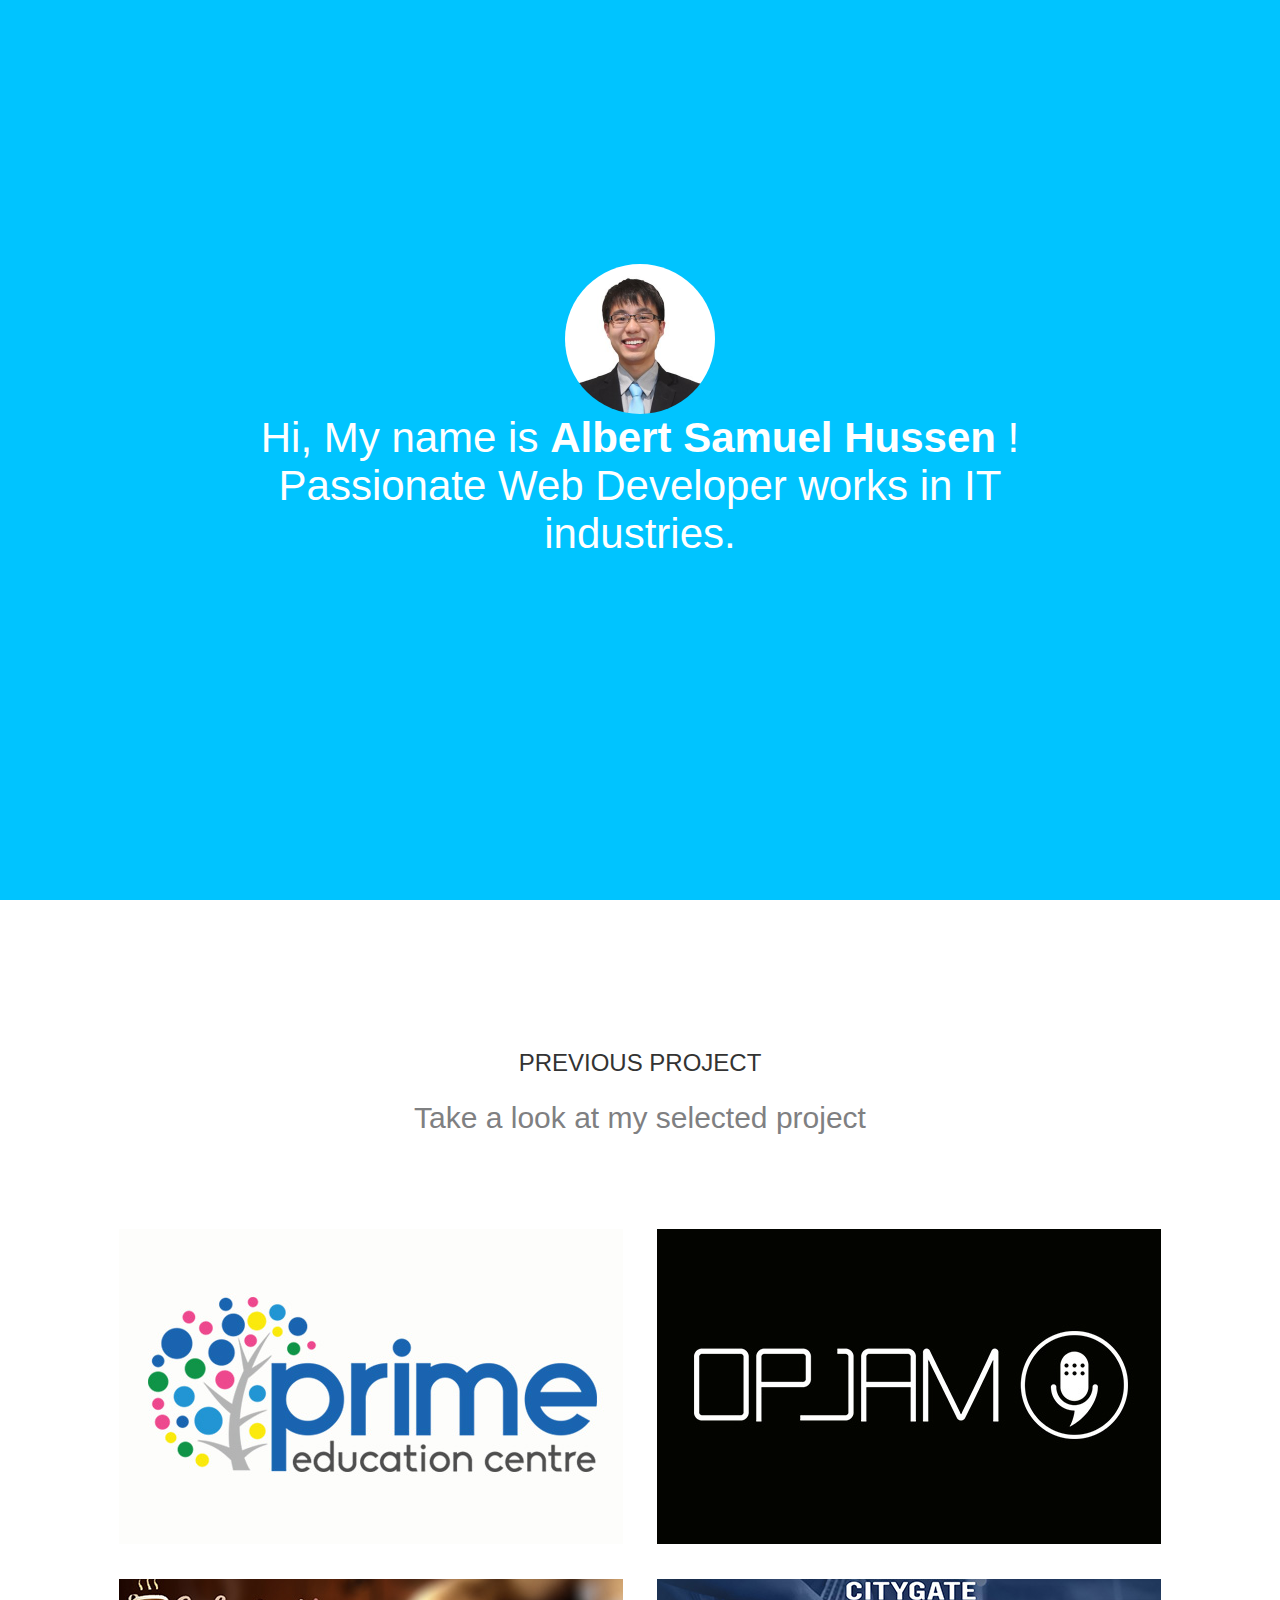
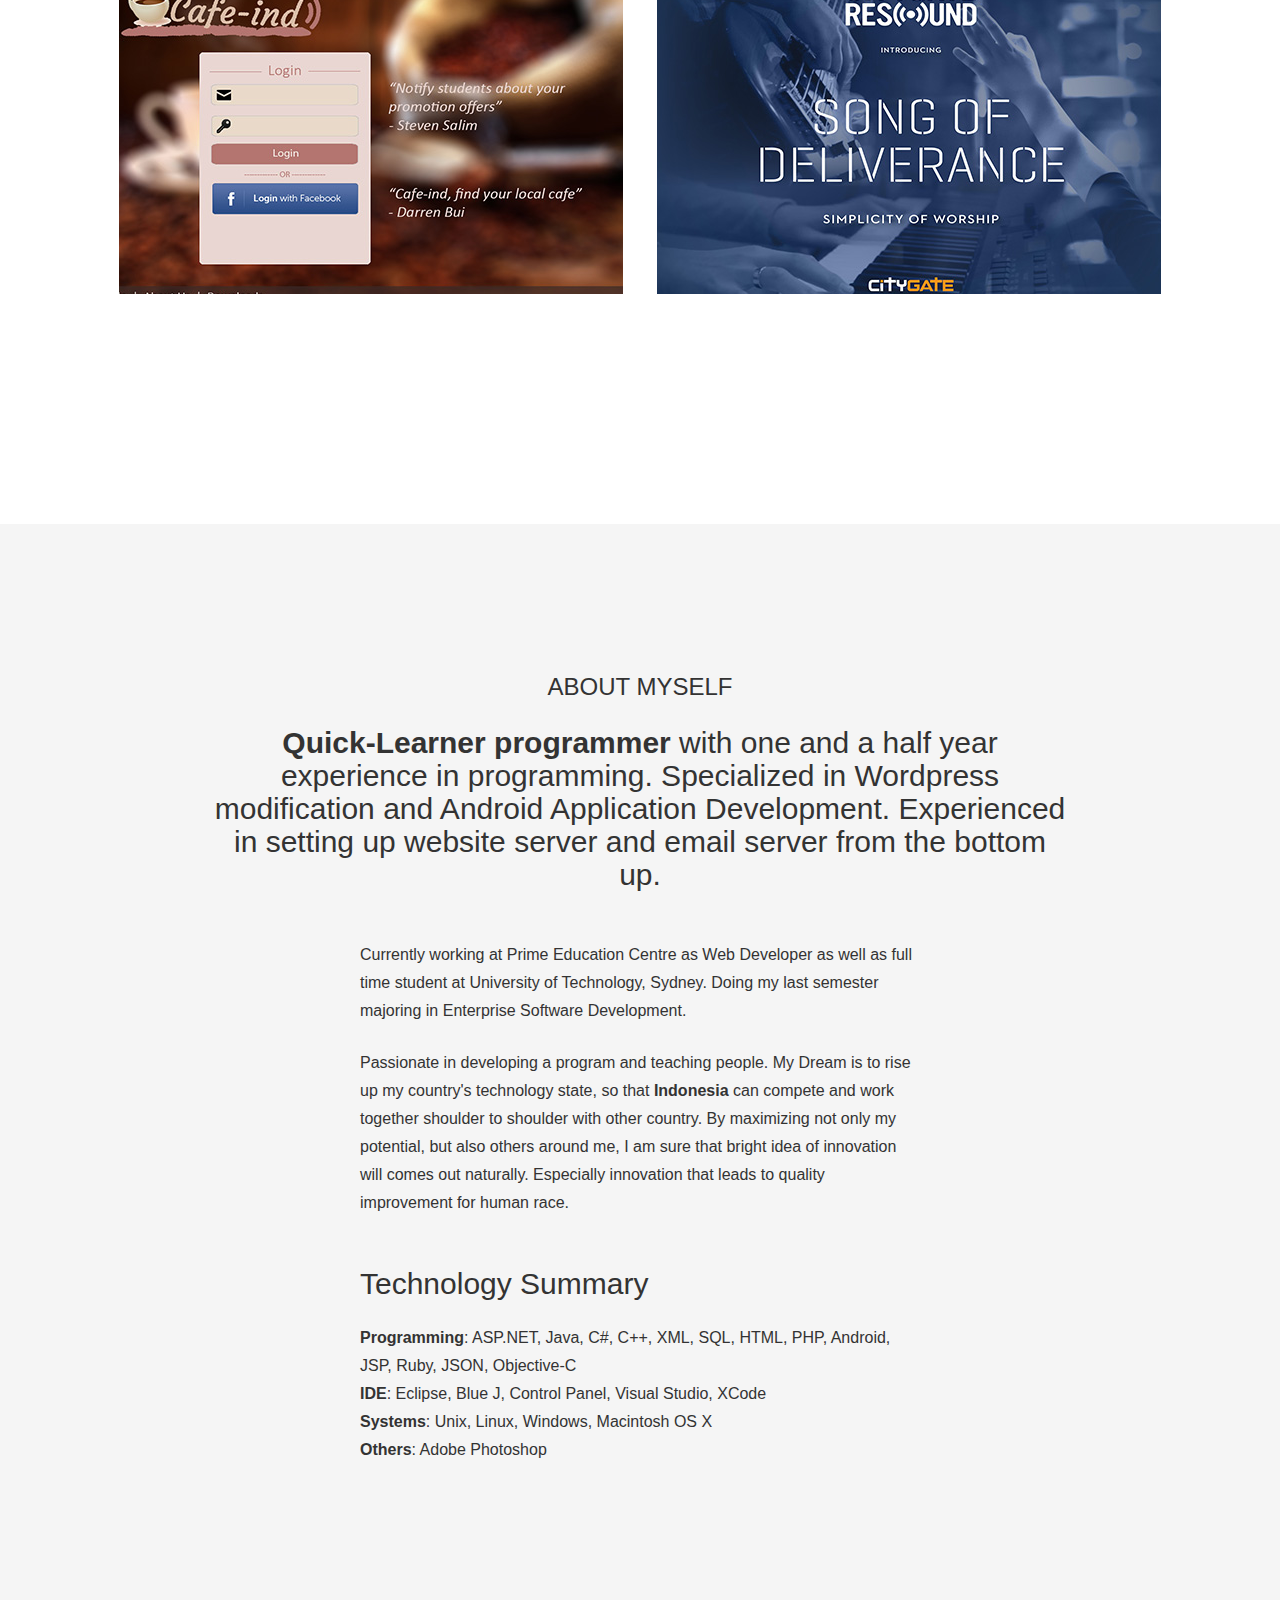
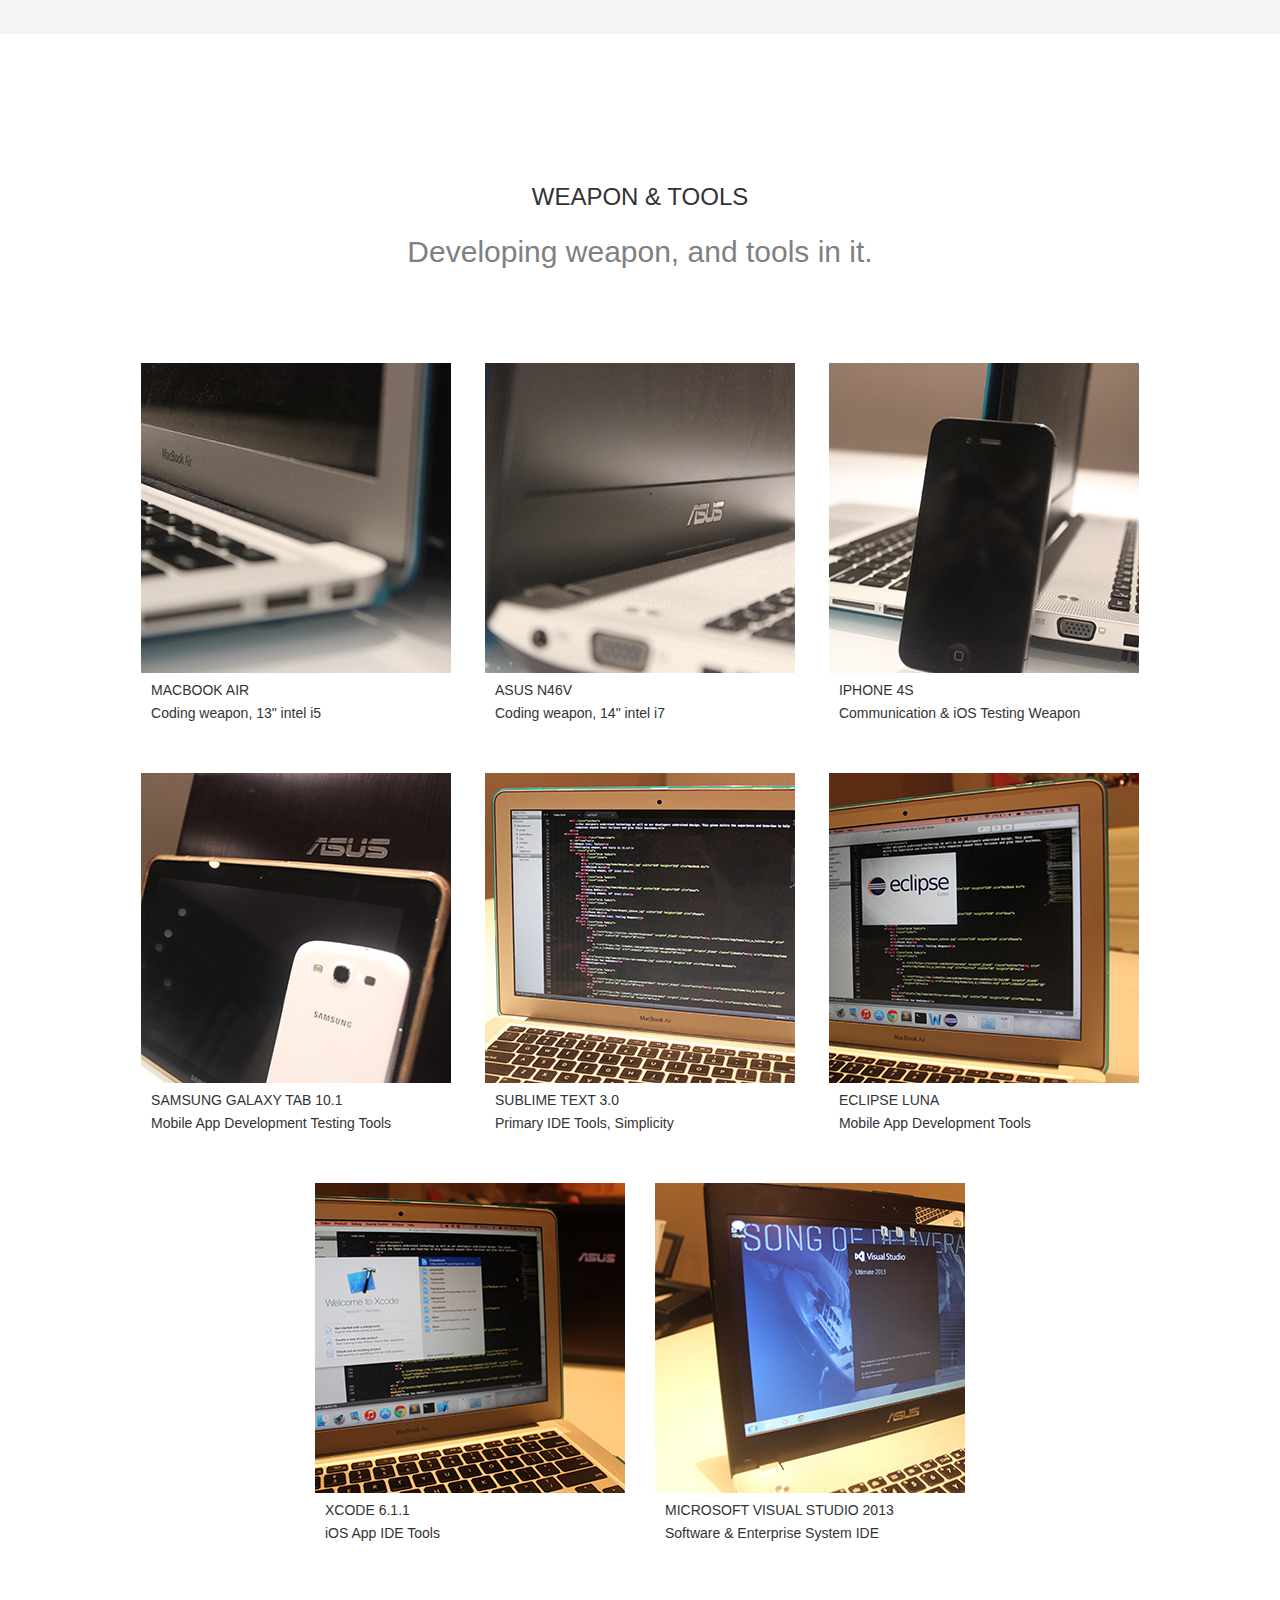
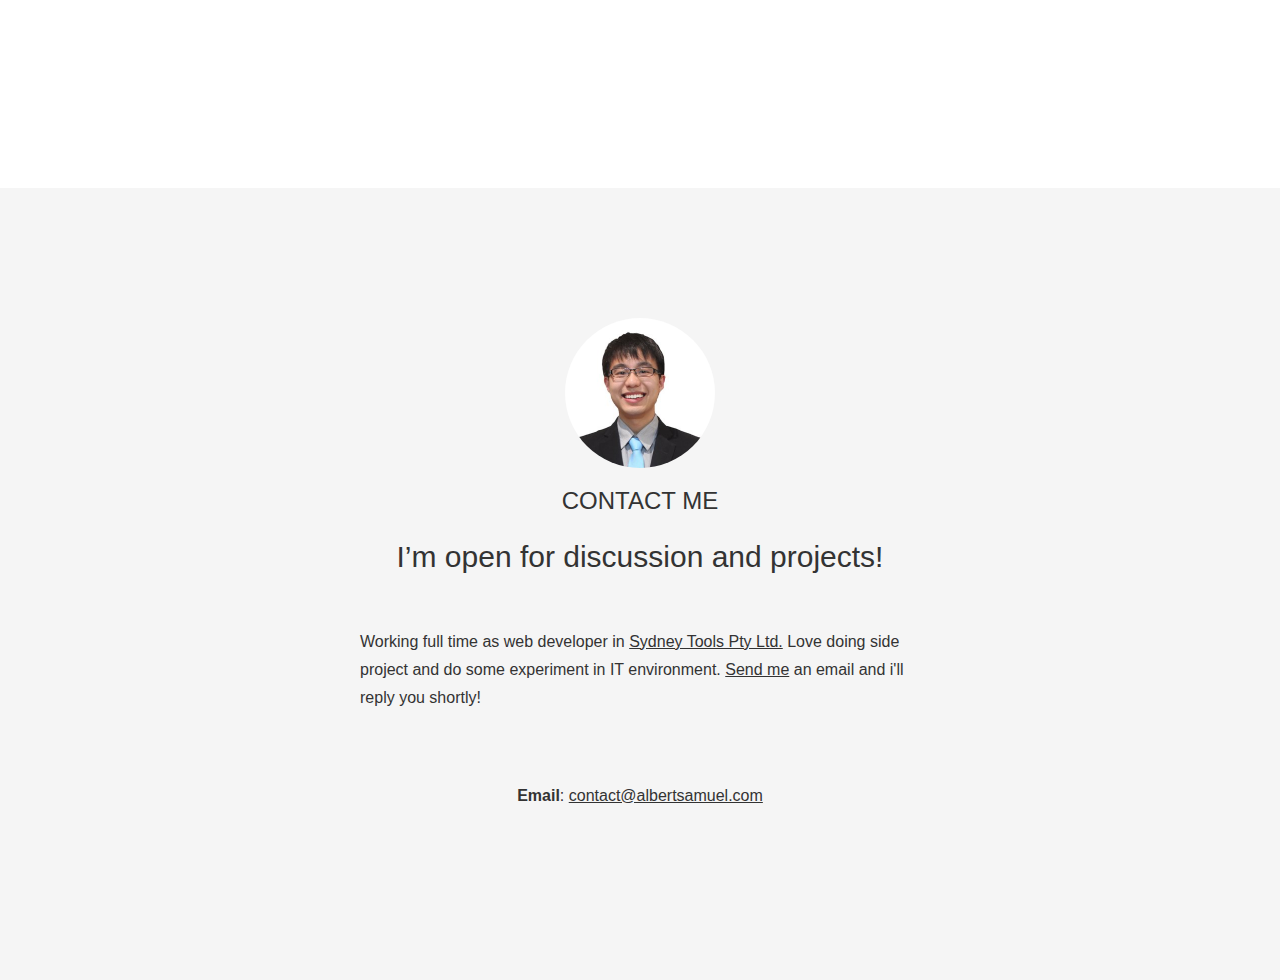
<file: index.html>
<!DOCTYPE html>
<html>
<head>
    <title>Albert Samuel Hussen</title>
    <link href="assets/img/favico.png" rel="shortcut icon" type="image/x-icon"/>
    <link href="assets/css/style.min.css" rel="stylesheet"/>
    <link href="assets/css/bootstrap.css" rel="stylesheet"/>
    <!-- Google Analytics Script -->
    <script>
      (function(i,s,o,g,r,a,m){i['GoogleAnalyticsObject']=r;i[r]=i[r]||function(){
      (i[r].q=i[r].q||[]).push(arguments)},i[r].l=1*new Date();a=s.createElement(o),
      m=s.getelementsByTagName(o)[0];a.async=1;a.src=g;m.parentNode.insertBefore(a,m)
      })(window,document,'script','//www.google-analytics.com/analytics.js','ga');
      ga('create', 'UA-60946326-1', 'auto');
      ga('send', 'pageview');
    </script>
</head>
<body class="homepage">
<div id="main" class="wrapper">
        <section class="hero">
                <a id="home"></a>
            <div class="verticalcenter">                 
                <img src="assets/img/square.jpg" alt="Albert Samuel Hussen" class="img-circle" width=150px height=150px>
                <div class="tagline">
                    <h1>
                        Hi, My name is <strong> Albert Samuel Hussen </strong>!</br>
                        Passionate Web Developer works in IT industries.
                    </h1>
                </div>
            </div>
            <div class="arrow">
                <div></div>
            </div>
        </section>
        <section class="home-cases">
            <a id="work"></a>
            <h3>Previous Project</h3>
            <h2>Take a look at my selected project</h2>
            <div class="grid">
                <figure style="background-color: #7053a2;" class="anim fadein" width="561" height="345">
                    <img src="assets/img/portfolio/Prime.jpg" width="561" height="345"alt="Prime E-Centre" />
                    <figcaption>
                        <h4>Prime <span>Education Centre</span></h4>
                        <a href="http://primeedu.com.au">View more</a>
                    </figcaption>
                </figure>
                <figure style="background-color: #ce691c;" class="anim fadein">
                    <img src="assets/img/portfolio/Opjam.jpg" width="561" height="345" alt="OPJAM" />
                    <figcaption>
                        <h4>OPJAM <span>Agent of Music</span></h4>
                        <a href="https://opjam.com/">View more</a>
                    </figcaption>
                </figure>
                <figure style="background-color: #223e48;" class="anim fadein">
                    <img src="assets/img/portfolio/Cafeind.jpg" width="561" height="345" alt="Cafeind" />
                    <figcaption>
                        <h4>Cafeind <span>Find Your Local Cafe</span></h4>
                    </figcaption>
                </figure>
                <figure style="background-color: #202a38;" class="anim fadein">
                    <img src="assets/img/portfolio/CitygateResound.jpg" width="561" height="345" alt="CitygateResound" />
                    <figcaption>
                        <h4>Citygate <span>Resound</span></h4>
                        <a href="https://www.citygate.cc/resound/">View more</a>
                    </figcaption>
                </figure>
            </div>
        </section>
        <section class="home-about">
            <a id="about"></a>
            <h3>About Myself</h3>
            <h2><strong>Quick-Learner programmer</strong> with one and a half year experience in programming. Specialized in Wordpress modification and Android Application Development. Experienced in setting up website server and email server from the bottom up.</h2>
            <div class="textbox">
                <p>Currently working at Prime Education Centre as Web Developer as well as full time student at University of Technology, Sydney. Doing my last semester majoring in Enterprise Software Development.</p>
                <p>Passionate in developing a program and teaching people. My Dream is to rise up my country's technology state, so that <strong>Indonesia</strong> can compete and work together shoulder to shoulder with other country. By maximizing not only my potential, but also others around me, I am sure that bright idea of innovation will comes out naturally. Especially innovation that leads to quality improvement for human race.</p>
            </div>
            <div class="textbox">
                <h2>Technology Summary</h2>
                <p><strong>Programming</strong>: ASP.NET, Java, C#, C++, XML, SQL, HTML, PHP, Android, JSP, Ruby, JSON, Objective-C </br>
                <strong>IDE</strong>: Eclipse, Blue J, Control Panel, Visual Studio, XCode </br>
                <strong>Systems</strong>: Unix, Linux, Windows, Macintosh OS X <br/>
                <strong>Others</strong>: Adobe Photoshop
                </p>
            </div>
        </section>
                <section class="home-team">
            <a id="team"></a>
            <h3>Weapon &amp; Tools</h3>
            <h2>Developing weapon, and tools in it.</h2>
            <div class="grid">
                <figure class="anim fadein">
                    <ul class="links">
                    </ul>
                    <img src="assets/img/home/Weapon_mac.jpg" width="310" height="310" alt="MacBook Air">
                    <h4>Macbook Air</h4>
                    <h5>Coding weapon, 13" intel i5</h5>
                </figure>
                <figure class="anim fadein">
                    <ul class="links">
                    </ul>
                    <img src="assets/img/home/Weapon_asus.jpg" width="310" height="310" alt="Asus">
                    <h4>Asus N46V</h4>
                    <h5>Coding weapon, 14" intel i7</h5>
                </figure>
                <figure class="anim fadein">
                    <ul class="links">
                    </ul>
                    <img src="assets/img/home/Weapon_iphone.jpg" width="310" height="310" alt="iPhone">
                    <h4>iPhone 4S</h4>
                    <h5>Communication &amp; iOS Testing Weapon</h5>
                </figure>
                <figure class="anim fadein">
                    <ul class="links">
                    </ul>
                    <img src="assets/img/home/Weapon_Samsung.jpg" width="310" height="310" alt="Samsung">
                    <h4>Samsung Galaxy Tab 10.1</h4>
                    <h5>Mobile App Development Testing Tools</h5>
                </figure>
                <figure class="anim fadein">
                    <ul class="links">
                    </ul>
                    <img src="assets/img/home/Weapon_SublimeText.jpg" width="310" height="310" alt="Sublime Text">
                    <h4>Sublime Text 3.0</h4>
                    <h5>Primary IDE Tools, Simplicity</h5>
                </figure>
                <figure class="anim fadein">
                    <ul class="links">
                    </ul>
                    <img src="assets/img/home/Weapon_Eclipse.jpg" width="310" height="310" alt="Eclipse">
                    <h4>Eclipse Luna</h4>
                    <h5>Mobile App Development Tools</h5>
                </figure>
                <figure class="anim fadein">
                    <ul class="links">
                    </ul>
                    <img src="assets/img/home/Weapon_Xcode.jpg" width="310" height="310" alt="XCode">
                    <h4>XCode 6.1.1</h4>
                    <h5>iOS App IDE Tools</h5>
                </figure><figure class="anim fadein">
                    <ul class="links">
                    </ul>
                    <img src="assets/img/home/Weapon_VisualStudio.jpg" width="310" height="310" alt="Visual Studio">
                    <h4>Microsoft Visual Studio 2013</h4>
                    <h5>Software &amp; Enterprise System IDE</h5>
                </figure>
            </div>
        </section>
        <section class="home-jobs">
            <a id="jobs"></a>
            <img src="assets/img/square.jpg" alt="Albert Samuel Hussen" class="img-circle" width=150px height=150px>
            <h3>Contact Me</h3>
            <h2>I&#8217;m open for discussion and projects!</h2>
            <div class="textbox">
                <p>Working full time as web developer in <a href="http://sydneytools.com.au/">Sydney Tools Pty Ltd.</a>
                   Love doing side project and do some experiment in IT environment. 
                   <a href="mailto:contact@albertsamuel.com">Send me</a> an email and i'll reply you shortly!
                </p> 
            </div>
            <div class="textbox" style="text-align: center;">
                <p>
                    <strong>Email</strong>: <a href="mailto:contact@albertsamuel.com">contact@albertsamuel.com</a>
                </p>
            </div>
            <div class="jobs" style="display:none;">
                <a href="Resume.docx" class="cl-a">Download Resume</a>
            </div>
        </section>
</div>
</body>
</html>
</file>
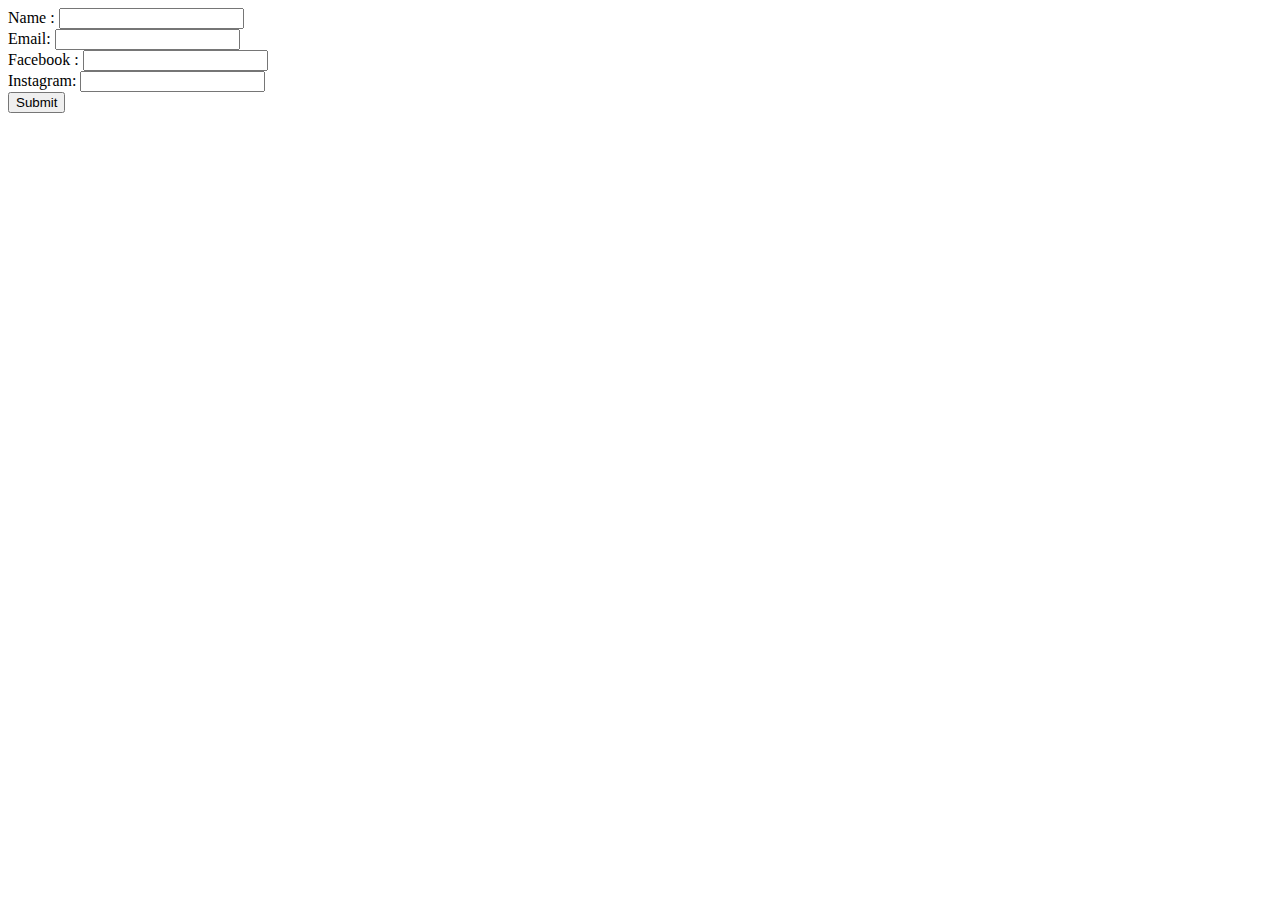
<file: contact/index.html>
<html>
	<head>
	</head>
	<body>
		<p>
			<form action="template.php" method="post">
				Name : <input type="text" name="fullName" id="fullName"/> <br/>
				Email: <input type="text" name="email" id="email" /> <br/>
				Facebook : <input type="text" name="facebook" id="facebook" /> <br/>
				Instagram: <input type="text" name="instagram" id="instagram" /> <br/>
				<input type="submit" value="Submit"/>
			</form>
		</p>
	</body>
</html>
</file>
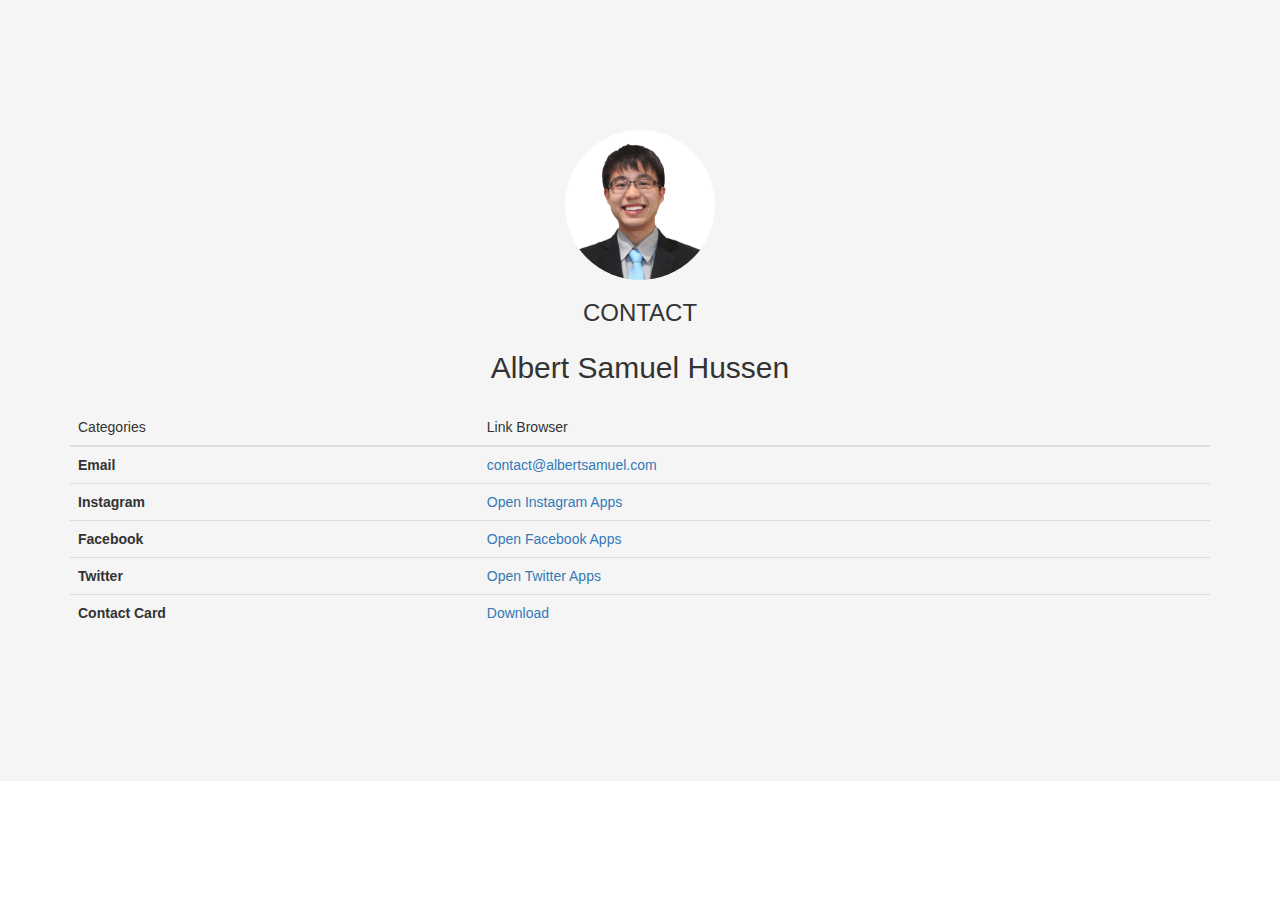
<file: contact.html>
<!DOCTYPE html>
<html>
<head>
    <title>Albert Samuel Hussen</title>
    <meta name="viewport" content="width=device-width, initial-scale=1.0">
    <link href="assets/img/favico.png" rel="shortcut icon" type="image/x-icon"/>
    <link href="assets/css/style.min.css" rel="stylesheet"/>
    <link href="assets/css/bootstrap.css" rel="stylesheet"/>
</head>
<body class="homepage">
<div id="main" class="wrapper">
    <section class="home-jobs">
    	<img src="assets/img/square.png" alt="Albert Samuel Hussen" class="img-circle" width=150px height=150px>
	    <h3>Contact</h3>
    	<h2>Albert Samuel Hussen</h2>
        	<div class="container">
        	<table align="left" class="table">
        		<thead>
        			<tr>
        				<th>Categories</th>
        				<th>Link Browser</th>
        			</tr>
        		</thead>
        		<tbody>
        			<tr>
        				<td align="left"><strong>Email</strong></td>
        				<td align="left"><a href="mailto:contact@albertsamuel.com">contact@albertsamuel.com</a></td>
        			</tr>
        			<tr>
        				<td align="left"><strong>Instagram</strong></td>
        				<td align="left"><a href="instagram://user?username=as_albert">Open Instagram Apps</a></td>
        			</tr>
        			<tr>
        				<td align="left"><strong>Facebook</strong></td>
					<td align="left"><a href="fb://profile/1177261511">Open Facebook Apps</a></td>        			
				</tr>
        			<tr>
        				<td align="left"><strong>Twitter</strong></td>
        				<td align="left"><a href="twitter://user?id=67666465">Open Twitter Apps</a></td>
        			</tr>
        			<tr>
        				<td align="left"><strong>Contact Card</strong></td>
        				<td align="left"><a href="vCardAlbertSamuel.vcf">Download</a></td>
        			</tr>
        		</tbody>
        	</table>
        	</div>
    </section>
</div>
</body>
</html>
</file>
<file: assets/css/style.min.css>
html,body,div,span,applet,object,iframe,h1,h2,h3,h4,h5,h6,p,blockquote,pre,a,abbr,acronym,address,big,cite,code,del,dfn,em,img,ins,kbd,q,s,samp,small,strike,strong,sub,sup,tt,var,b,u,i,center,dl,dt,dd,ol,ul,li,fieldset,form,label,legend,table,caption,tbody,tfoot,thead,tr,th,td,article,aside,canvas,details,embed,figure,figcaption,footer,header,hgroup,menu,nav,output,ruby,section,summary,time,mark,audio,video {
    margin: 0;
    padding: 0;
    border: 0;
    font-size: 100%;
    font: inherit;
    vertical-align: baseline;
    background: transparent;
    text-decoration: none;
}

*,:before,:after {
    -moz-box-sizing: border-box;
    -webkit-box-sizing: border-box;
    box-sizing: border-box;
}

article,aside,details,figcaption,figure,footer,header,hgroup,menu,nav,section {
    display: block;
}

body {
    line-height: 1;
    color: #292C2E;
}

ol,ul {
    list-style: none;
}

blockquote,q {
    -webkit-quotes: none;
    quotes: none;
}

blockquote:before,blockquote:after,q:before,q:after {
    content: '';
    content: none;
}

table {
    border-collapse: collapse;
    border-spacing: 0;
}

::-webkit-input-placeholder {
    color: #5f6366;
}

:-moz-placeholder {
    color: #5f6366;
}

::-moz-placeholder {
    color: #5f6366;
}

:-ms-input-placeholder {
    color: #5f6366;
}

input:focus,select:focus,textarea:focus,button:focus {
    outline: 0;
    border-color: #3fb1aa;
}

html {
    -webkit-text-size-adjust: none;
    -moz-text-size-adjust: none;
    -ms-text-size-adjust: none;
    text-size-adjust: none;
}

body {
    font-family: open-sans,sans-serif;
    font-weight: 400;
    font-size: 16px;
    line-height: 28px;
    color: #404448;
    overflow-x: hidden;
    background-color: #FFF;
}

body>div {
    width: 100%;
}

a {
    color: #fff;
    text-decoration: none;
}

a:hover {
    color: #3baaa9;
}

sup {
    vertical-align: super;
    font-size: 65%;
}

h1 {
    font-family: brandon-grotesque,sans-serif;
    font-size: 46px;
    font-weight: 100;
    line-height: 56px;
    margin: 30px 0;
}

h2 {
    font-family: brandon-grotesque,sans-serif;
    font-size: 34px;
    font-weight: 300;
    line-height: 42px;
    margin: 25px 0;
}

h3 {
    font-family: brandon-grotesque,sans-serif;
    font-size: 16px;
    text-transform: uppercase;
    font-weight: 500;
    line-height: 20px;
    margin: 15px 0;
}

h4 {
    font-family: brandon-grotesque,sans-serif;
    font-size: 16px;
    text-transform: uppercase;
    font-weight: 300;
    line-height: 20px;
    margin: 10px 0;
}

p {
    font-family: open-sans,sans-serif;
    font-size: 16px;
    font-weight: 100;
    line-height: 28px;
    margin: 14px 0;
}

a.button-arrow {
    display: block;
    height: 60px;
    width: 210px;
    overflow: hidden;
    margin: 50px 0 20px;
    padding: 0 30px;
    border: solid 1px #fff;
    border: solid 1px rgba(255,255,255,.7);
    -ms-border-radius: 3px;
    border-radius: 3px;
    color: rgba(255,255,255,.7);
    font-size: 14px;
    font-weight: 300;
    line-height: 58px;
    text-transform: uppercase;
}

a.button-arrow div {
    float: left;
}

a.button-arrow:hover {
    border: solid 1px #fff;
    border: solid 1px rgba(255,255,255,1);
    color: #fff;
    color: rgba(255,255,255,1);
}

a.button-arrow svg {
    margin: 9px 0 0 7px;
}

a.button-arrow svg path {
    stroke: #fff;
    stroke: rgba(255,255,255,.7);
    stroke-width: 2px;
    stroke-linecap: round;
    fill: none;
}

a.button-arrow:hover svg path {
    stroke: #fff;
    stroke: rgba(255,255,255,1);
    stroke-width: 3px;
}

.hide {
    display: none;
}

.noscroll {
    overflow: hidden;
}

.popin-noscroll {
    overflow: hidden;
}

.include-content {
    line-height: 0;
}

.invisible {
    display: none;
}

#tmpHtml {
    display: none;
}

.wrapper {
    width: 100%;
    overflow: hidden;
}

.logo-dark {
    overflow: visible;
}

.logo-dark path {
    fill: #24282a;
}

.logo-footer path {
    fill: #66c5c8;
}

.transitionoverlay {
    width: 100%;
    height: 100vh;
    position: fixed;
    top: 0;
    left: 0;
    background-color: #f5f5f5;
    visibility: visible;
    z-index: 100;
}

.transitionoverlay.tiny {
    visibility: hidden;
}

.transitionoverlay .loader {
    width: 300px;
    height: 300px;
    display: block;
    overflow: hidden;
    margin: 0;
    position: absolute;
    top: calc(50% - 150px);
    left: calc(50% - 150px);
    -webkit-animation: loaderShow .4s cubic-bezier(0,.4,.6,1) both;
    -moz-animation: loaderShow .4s cubic-bezier(0,.4,.6,1) both;
    -ms-animation: loaderShow .4s cubic-bezier(0,.4,.6,1) both;
    -o-animation: loaderShow .4s cubic-bezier(0,.4,.6,1) both;
    animation: loaderShow .4s cubic-bezier(0,.4,.6,1) both;
}

.transitionoverlay .loader.hide {
    -webkit-animation: loaderHide .3s cubic-bezier(.4,0,1,.6) both;
    -moz-animation: loaderHide .3s cubic-bezier(.4,0,1,.6) both;
    -ms-animation: loaderHide .3s cubic-bezier(.4,0,1,.6) both;
    -o-animation: loaderHide .3s cubic-bezier(.4,0,1,.6) both;
    animation: loaderHide .3s cubic-bezier(.4,0,1,.6) both;
}

.transitionoverlay .loader .logo {
    width: 60px;
    height: 60px;
    position: absolute;
    top: 120px;
    left: 120px;
    z-index: 2;
}

.transitionoverlay .loader .logo path {
    fill: #66c5c8;
}

.transitionoverlay .loader>div {
    position: absolute;
    top: 210px;
    width: 300px;
    font-size: 14px;
    text-transform: uppercase;
    text-align: center;
    background-color: #f5f5f5;
}

.transitionoverlay .loader>div:nth-child(2):before {
    content: "Loading images";
}

.transitionoverlay .loader>div:nth-child(3):before {
    content: "Sorry,this is taking a little longer than expected";
}

.transitionoverlay .loader>div:nth-child(4):before {
    content: "Oops,something went wrong. Please try to reload our homepage.";
}

.transitionoverlay .loader>div a {
    color: #404448;
    text-decoration: underline;
}

section {
    display: block;
    overflow: hidden;
    position: relative;
    padding: 130px 0;
    border: 0;
    max-width: 100%;
}

nav {
    width: 100%;
    position: fixed;
    top: 0;
    left: 0;
    z-index: 5;
}

nav.hide {
    display: none;
}

nav.show {
    display: block;
}

nav>.left {
    position: absolute;
    left: 0;
    top: 0;
    z-index: 99;
}

nav>.left>a {
    width: 160px;
    height: 54px;
    overflow: hidden;
    display: block;
}

nav>.left>a .aaltra {
    width: 54px;
    height: 54px;
    overflow: hidden;
    display: block;
    background-color: #21282c;
    background-color: rgba(33,40,44,.7);
    -ms-border-radius: 0 0 3px;
    border-radius: 0 0 3px;
}

nav>.left>a .aaltra .logo {
    width: 54px;
    height: 54px;
    overflow: hidden;
    display: block;
    position: absolute;
    left: -6px;
    z-index: 1;
}

nav>.left>a .aaltra .back {
    width: 40px;
    height: 54px;
    overflow: hidden;
    display: block;
    position: absolute;
    z-index: 2;
    left: 54px;
}

nav>.left>a .aaltra .back svg polyline {
    stroke: #fff;
    stroke: rgba(255,255,255,0);
    stroke-width: 1px;
    stroke-linecap: round;
    fill: none;
}

nav>.left>a:hover .aaltra {
    background-color: #21282c;
    background-color: rgba(33,40,44,1);
    width: 160px;
}

nav>.left>a:hover .aaltra>.logo {
    width: 140px;
}

nav>.left>a:hover .aaltra>.back {
    left: 110px;
}

nav>.left>a:hover .aaltra .back svg polyline {
    stroke: #fff;
    stroke: rgba(255,255,255,1);
    stroke-width: 2px;
}

.homepage nav>.left>a .aaltra .back {
    -webkit-transform: rotate(90deg);
    -moz-transform: rotate(90deg);
    -ms-transform: rotate(90deg);
    -o-transform: rotate(90deg);
    transform: rotate(90deg);
}

.homepage nav>.left>a:hover .aaltra .back {
    -webkit-transform: rotate(90deg);
    -moz-transform: rotate(90deg);
    -ms-transform: rotate(90deg);
    -o-transform: rotate(90deg);
    transform: rotate(90deg);
}

.homepage nav>.left {
    -ms-opacity: 0;
    opacity: 0;
}

.homepage nav.show>.left {
    opacity: 1;
    margin-top: 0;
}

.homepage nav>.right>.menu {
    background-color: #21282c;
    background-color: rgba(33,40,44,.1);
}

.homepage nav.show>.right>.menu {
    background-color: #21282c;
    background-color: rgba(33,40,44,.7);
}

nav>.right {
    position: absolute;
    right: 0;
    top: 0;
    z-index: 1;
}

nav>.right>.menu {
    width: 54px;
    height: 54px;
    overflow: hidden;
    display: none;
    overflow: hidden;
    -ms-border-radius: 0 0 0 3px;
    border-radius: 0 0 0 3px;
}

nav.show>.right>.menu.open,nav>.right>.menu.open {
    width: 160px;
    height: 355px;
    background-color: #21282c;
    background-color: rgba(33,40,44,1);
}

nav>.right>.menu:hover,nav>.right.show>.menu:hover {
    background-color: #21282c;
    background-color: rgba(33,40,44,1)!important;
}

nav>.right>.menu>.items {
    margin: 70px 0;
}

nav>.right>.menu>.items>a {
    height: 35px;
    width: 160px;
    display: block;
    padding: 0;
    margin: 0;
    color: #a6a9ab;
    line-height: 35px;
    font-size: 14px;
    font-weight: 300;
    text-transform: uppercase;
    position: relative;
    z-index: 99;
}

nav>.right>.menu>.items>a>div {
    display: block;
    overflow: hidden;
    position: absolute;
    left: 40px;
}

nav>.right>.menu>.items>a>.dot {
    left: 25px;
    top: 16px;
    height: 1px;
    width: 1px;
    -ms-border-radius: 50%;
    border-radius: 50%;
    background-color: rgba(255,255,255,0);
}

nav>.right>.menu>.items>a.act>.dot {
    height: 5px;
    width: 5px;
    -ms-border-radius: 50%;
    border-radius: 50%;
    background-color: rgba(255,255,255,1);
}

nav>.right>.menu>.items>a.act {
    font-weight: 500;
    color: #fff;
}

nav>.right>.menu>.items>a:hover {
    color: #fff;
}

nav>.right>.menu>.hamburger {
    position: absolute;
    right: 0;
    top: 0;
    width: 54px;
    height: 54px;
    display: block;
    overflow: hidden;
    cursor: pointer;
}

nav>.right>.menu>.hamburger>.layer {
    display: block;
    overflow: hidden;
    position: absolute;
    left: 18px;
    width: 18px;
    height: 2px;
    -ms-border-radius: 1px;
    border-radius: 1px;
    background-color: #fff;
}

nav>.right>.menu>.hamburger>.layer.top {
    top: 19px;
}

nav>.right>.menu>.hamburger>.layer.mid {
    top: 26px;
}

nav>.right>.menu>.hamburger>.layer.btm {
    top: 33px;
}

nav>.right>.menu.open>.hamburger>.layer.top {
    top: 27px;
    left: 20px;
    -webkit-transform: rotate(45deg);
    -moz-transform: rotate(45deg);
    -ms-transform: rotate(45deg);
    -o-transform: rotate(45deg);
    transform: rotate(45deg);
}

nav>.right>.menu.open>.hamburger>.layer.mid {
    -ms-opacity: 0;
    opacity: 0;
    width: 4px;
    left: 0;
}

nav>.right>.menu.open>.hamburger>.layer.btm {
    top: 27px;
    left: 20px;
    -webkit-transform: rotate(-45deg);
    -moz-transform: rotate(-45deg);
    -ms-transform: rotate(-45deg);
    -o-transform: rotate(-45deg);
    transform: rotate(-45deg);
}

.homepage nav>.right>.menu {
    display: block;
}

.homepage nav>.right>.nextproject {
    display: none;
}

nav>.right>.nextproject {
    position: absolute;
    right: 0;
    top: 0;
    width: 54px;
    height: 54px;
    display: block;
    overflow: hidden;
}

nav>.right>.nextproject a {
    width: 54px;
    height: 54px;
    display: block;
    overflow: hidden;
    cursor: pointer;
    background-color: rgba(33,40,44,.7);
    -ms-border-radius: 0 0 0 3px;
    border-radius: 0 0 0 3px;
}

nav>.right>.nextproject a:hover {
    background-color: rgba(33,40,44,1);
}

nav>.right>.nextproject a svg polyline {
    stroke: rgba(255,255,255,.6);
    stroke-width: 2px;
    stroke-linecap: round;
    fill: none;
}

nav>.right>.nextproject a:hover svg polyline {
    stroke: rgba(255,255,255,1);
    stroke-width: 3px;
}

.jobs nav>.right>.nextproject {
    display: none;
}

.jobs .job {
    background-color: #2c3337;
    color: #fff;
    text-align: center;
    min-height: 100vh;
    vertical-align: top;
    position: relative;
    padding: 50px 0;
}

.jobs .job h2 {
    width: 700px;
    text-align: left;
    text-transform: uppercase;
    font-size: 14px;
    margin: 20px auto;
    font-weight: 500;
    color: #fff;
}

.jobs .job.cl-a h2 {
    color: #d84d7b;
    color: rgba(25,159,195,1);
}

.jobs .job.cl-b h2 {
    color: #0eb9aa;
    color: rgba(46,190,146,1);
}

.jobs .job .textbox {
    margin: 0 auto;
    padding: 40px 0;
    width: 700px;
    text-align: left;
    display: block;
    overflow: hidden;
    border-top: solid 1px #fff;
    border-top: solid 1px rgba(255,255,255,.2);
    border-bottom: solid 1px #fff;
    border-bottom: solid 1px rgba(255,255,255,.2);
}

.jobs .job .textbox h3 {
    font-weight: 100;
    font-size: 24px;
    line-height: 33px;
    margin: 32px 0 18px;
    text-transform: none;
    color: #fff;
    font-family: brandon-grotesque,open-sans,sans-serif;
}

.jobs .job .textbox p {
    font-weight: 100;
    margin: 10px 0;
}

.jobs .job .textbox ul {
    list-style-image: url(../img/bullet.svg);
    margin: 10px 0 10px 30px;
    font-family: open-sans,sans-serif;
}

.jobs .job .textbox li {
    margin: 10px 0;
    font-weight: 100;
    font-family: open-sans,sans-serif;
}

.jobs .job .apply {
    display: block;
    height: 60px;
    width: 700px;
    margin: 50px auto;
}

body div.wrapper section.cl-a div.apply a {
    border: solid 1px #d84d7b!important;
    border: solid 1px rgba(25,159,195,.5)!important;
    color: #fff!important;
    color: rgba(255,255,255,.8)!important;
}

body div.wrapper section.cl-a div.apply a:hover {
    border: solid 1px #d84d7b!important;
    border: solid 1px rgba(25,159,195,1)!important;
    color: #fff!important;
    color: rgba(255,255,255,1)!important;
    background-color: #d84d7b;
    background-color: rgba(25,159,195,.8);
}

body div.wrapper section.cl-b div.apply a {
    border: solid 1px #0eb9aa!important;
    border: solid 1px rgba(46,190,146,.5)!important;
    color: #fff!important;
    color: rgba(255,255,255,.8)!important;
}

body div.wrapper section.cl-b div.apply a:hover {
    border: solid 1px #0eb9aa!important;
    border: solid 1px rgba(46,190,146,1)!important;
    color: #fff!important;
    color: rgba(255,255,255,1)!important;
    background-color: #0eb9aa;
    background-color: rgba(46,190,146,.8);
}

.hero {
    width: 100%;
    height: 100%;
    height: 100vh;
    color: #fff;
    text-align: center;
    top: 0;
    left: 0;
    overflow: hidden;
    position: relative;
    padding: 0!important;
}

.homepage .hero {
    background: #00c4ff;
    padding: 0!important;
}

.hero .bg,.homepage .hero .bg {
    min-height: 102%;
    -moz-min-width: 102%;
    -ms-min-width: 102%;
    -o-min-width: 102%;
    -webkit-min-width: 102%;
    min-width: 102%;
    position: absolute;
    left: 50%;
    top: 50%;
    -webkit-transform: translateX(-50%) translateY(-50%);
    -moz-transform: translateX(-50%) translateY(-50%);
    -ms-transform: translateX(-50%) translateY(-50%);
    -o-transform: translateX(-50%) translateY(-50%);
    transform: translateX(-50%) translateY(-50%);
    z-index: -1;
}

.hero>.verticalcenter {
    position: absolute;
    z-index: 2;
    top: 46%;
    width: 100%;
    height: auto;
    -webkit-transform: translateY(-50%);
    -moz-transform: translateY(-50%);
    -ms-transform: translateY(-50%);
    -o-transform: translateY(-50%);
    transform: translateY(-50%);
}

.homepage .hero>.verticalcenter {
    position: absolute;
    height: 380px;
}

.hero>.verticalcenter>div {
}

.hero .logo {
    padding: 0 0 110px;
    z-index: 3;
}

.hero h1 {
    font-size: 48px;
    line-height: 60px;
    font-weight: 100;
    margin: 0;
    z-index: 1;
}

.hero .tagline {
    max-width: 900px;
    margin: 0 auto;
    z-index: 2;
}

.hero.project h1 {
    font-size: 72px;
    line-height: 86px;
    font-weight: 100;
    z-index: 1;
}

.hero h1>mark {
    font-weight: 500;
    color: inherit;
}

.hero h1>mark>mark {
    letter-spacing: 2px;
    color: inherit;
}

.hero h1>u {
    text-decoration: none;
    background: url(../img/underline_white.png) repeat-x bottom;
}

.hero h1>u>mark {
    background: url(../img/underline_clr.png) no-repeat left bottom;
    color: inherit;
}

@media screen and (-webkit-min-device-pixel-ratio:0) {
    .hero h1>u {
        text-decoration: none;
        background: none!important;
    }

    .hero h1>u>mark {
        background: none!important;
        color: inherit;
    }
}

.hero>.arrow {
    width: 100%;
    height: 120px;
    position: absolute;
    top: 100%;
    left: 0;
    z-index: 2;
    margin-top: -120px;
    text-align: center;
}

.hero>.arrow:hover {
    cursor: pointer;
    margin-top: -115px;
}

.hero>.arrow>div {
    width: 100%;
    height: 60px;
    /*background: url(../img/arrow.svg) no-repeat bottom;*/
    background-size: 40px 30px;
    margin-top: 30px;
    display: block;
    opacity: 0;
}

.error .hero h1 {
    font-size: 32px;
}

.error .hero p {
    color: rgba(255,255,255,.7);
}

.error .hero p a {
    text-decoration: underline;
    color: rgba(255,255,255,.7);
}

.error #main>section>div.verticalcenter>div.logo>svg>path {
    fill: #66c5c8;
}

.error .hero {
    background-color: #2c3337;
    color: #fff;
    display: block;
    opacity: 1;
}

.error .hero .logo,.error .hero .tagline {
    display: block;
    opacity: 1;
}

.home-cases {
    background-color: #FFF;
    text-align: center;
    overflow: hidden;
    width: 100%;
    list-style: none;
    border: 0;
}

.home-cases>h2 {
    max-width: 860px;
    margin: 25px auto;
    font-weight: 100;
    color: #7F8082;
}

.home-cases>.grid {
    margin: 80px auto;
    max-width: 1080px;
}

.home-cases>.grid figure {
    position: relative;
    z-index: 1;
    display: inline-block;
    overflow: hidden;
    margin: 15px;
    width: 504px;
    height: 315px;
    text-align: center;
    /*cursor: pointer;*/
}

.home-cases>.grid figure img {
    position: relative;
    display: block;
    min-height: 100%;
    opacity: 1;
    margin: -17px 0 0 -27px;
    -webkit-transform: scale(1);
    -moz-transform: scale(1);
    -ms-transform: scale(1);
    -o-transform: scale(1);
    transform: scale(1);
}

.home-cases>.grid figure figcaption {
    padding: 20px;
    color: #FFF;
    text-transform: uppercase;
    font-size: 24px;
    -webkit-backface-visibility: hidden;
    -moz-backface-visibility: hidden;
    backface-visibility: hidden;
}

.home-cases>.grid figure a {
    z-index: 100;
    text-indent: 200%;
    white-space: nowrap;
    font-size: 0;
    opacity: 0;
}

.home-cases>.grid figure figcaption,.home-cases>.grid figure a {
    position: absolute;
    top: 0;
    left: 0;
    width: 100%;
    height: 100%;
    background-color: rgba(255,255,255,0);
}

.home-cases>.grid figure h4 {
    font-weight: 500;
    font-size: 21px;
    margin: 129px 10px 0;
    opacity: 0;
    letter-spacing: 120%;
    -webkit-transform: scale(1.08);
    -moz-transform: scale(1.08);
    -ms-transform: scale(1.08);
    -o-transform: scale(1.08);
    transform: scale(1.08);
}

.home-cases>.grid figure h4 span {
    font-weight: 300;
}

.home-cases>.grid figure:hover img {
    opacity: .3;
    -webkit-transform: scale(0.95);
    -moz-transform: scale(0.95);
    -ms-transform: scale(0.95);
    -o-transform: scale(0.95);
    transform: scale(0.95);
}

.home-cases>.grid figure:hover h4 {
    opacity: 1;
    -webkit-transform: scale(1);
    -moz-transform: scale(1);
    -ms-transform: scale(1);
    -o-transform: scale(1);
    transform: scale(1);
}

.home-about {
    background-color: #f5f5f5;
    text-align: center;
}

.home-about>h2 {
    max-width: 860px;
    margin: 25px auto;
    font-weight: 100;
}

.home-about>.textbox {
    margin: 50px auto 40px;
    width: 560px;
    text-align: left;
}

.home-about>.textbox>p {
    font-weight: 300;
    margin: 24px 0;
}

.textbox>p a {
    color: inherit;
    text-decoration: underline;
}

.home-about>div.visual {
    position: relative;
    width: 640px;
    height: 500px;
    margin: 0 auto;
}

.home-about>div.visual img {
    margin: 30px 100px;
}

.home-about>.visual div {
    display: inline-block;
    position: absolute;
    font-size: 14px;
    line-height: 20px;
    width: 120px;
    font-weight: 300;
    border-radius: 3px;
}

.home-about>div.visual>div:nth-child(2) {
    top: 40px;
    left: calc(50% - 60px);
    text-align: center;
}

.home-about>div.visual>div:nth-child(3) {
    top: 120px;
    left: calc(50% + 170px);
    text-align: left;
}

.home-about>div.visual>div:nth-child(4) {
    top: 290px;
    left: calc(50% + 200px);
    text-align: left;
}

.home-about>div.visual>div:nth-child(5) {
    top: 430px;
    left: calc(50% + 80px);
    text-align: left;
}

.home-about>div.visual>div:nth-child(6) {
    top: 430px;
    left: calc(50% - 80px - 120px);
    text-align: right;
}

.home-about>div.visual>div:nth-child(7) {
    top: 290px;
    left: calc(50% - 200px - 120px);
    text-align: right;
}

.home-about>div.visual>div:nth-child(8) {
    top: 120px;
    left: calc(50% - 170px - 120px);
    text-align: right;
}

.home-team {
    background-color: #fff;
    text-align: center;
}

.home-team>h2 {
    max-width: 860px;
    margin: 25px auto;
    font-weight: 100;
    color: #7F8082;
}

.home-team>.grid {
    margin: 80px auto;
    max-width: 1080px;
}

.home-team>.grid>figure {
    position: relative;
    z-index: 1;
    display: inline-block;
    overflow: hidden;
    margin: 15px;
    width: 310px;
    height: 380px;
    text-align: left;
    vertical-align: top;
}

.home-team>.grid>figure>img {
    width: 310px;
    height: 310px;
}

.home-team>.grid>figure h4 {
    font-size: 14px;
    font-weight: 300;
    margin: 10px 0 0 10px;
}

.home-team>.grid>figure h5 {
    font-size: 14px;
    font-weight: 100;
    margin: 0 0 0 10px;
    line-height: 28px;
}

.home-team>.grid>figure>.links {
    position: absolute;
    display: block;
    background-color: #fff;
    background-color: rgba(255,255,255,.3);
    opacity: 0;
    padding: 19px 0 0 241px;
    width: 310px;
    height: 310px;
}

.home-team>.grid>figure>.links:hover {
    opacity: 1;
    display: block;
}

.home-team>.grid>figure>.links li {
    display: block;
    overflow: hidden;
    margin: 12px;
    width: 36px;
    height: 36px;
}

.home-team>.grid>figure>.links li a {
    display: block;
    overflow: hidden;
    margin: 0;
    padding: 0;
    border: 0;
    width: 36px;
    height: 36px;
    border-radius: 50%;
    background-color: #4c5256;
    background-color: rgba(76,82,86,.6);
}

.home-team>.grid>figure>.links li a:hover {
    opacity: 1;
}

.home-team>.grid>figure>.links li a.twitter:hover {
    background-color: #59adeb;
}

.home-team>.grid>figure>.links li a.linkedin:hover {
    background-color: #2386ba;
}

.home-team>.grid>figure>.links li a.facebook:hover {
    background-color: #5c82cb;
}

.home-team>.grid>figure>.links li a.behance:hover {
    background-color: #1996f7;
}

.home-team>.grid>figure>.links li a.dribbble:hover {
    background-color: #de5087;
}

.home-jobs {
    background-color: #f5f5f5;
    text-align: center;
}

.home-jobs>h2 {
    max-width: 860px;
    margin: 25px auto;
    font-weight: 100;
}

.home-jobs>.textbox {
    margin: 0 auto;
    width: 560px;
    padding: 30px 0;
    text-align: left;
}

.home-jobs>.textbox>p {
    font-weight: 300;
}

.home-jobs>.jobs>a {
    display: inline-block;
    height: 60px;
    overflow: hidden;
    margin: 17px;
    padding: 0 30px;
    border-radius: 3px;
    font-size: 14px;
    font-weight: 300;
    line-height: 58px;
    text-transform: uppercase;
}

.home-jobs>.jobs>a.cl-a {
    border: solid 1px #d84d7b;
    border: solid 1px rgba(25,159,195,1);
    color: #d84d7b;
    color: rgba(25,159,195,1);
    background-color: #d84d7b;
    background-color: rgba(25,159,195,0);
}

.home-jobs>.jobs>a.cl-a:hover {
    color: #fff;
    color: rgba(255,255,255,1);
    background-color: #d84d7b;
    background-color: rgba(25,159,195,.8);
}

.home-jobs>.jobs>a.cl-b {
    border: solid 1px rgba(46,190,146,1);
    color: rgba(46,190,146,1);
    background-color: rgba(46,190,146,0);
}

.home-jobs>.jobs>a.cl-b:hover {
    color: rgba(255,255,255,1);
    background-color: rgba(46,190,146,.8);
}

.footer-nextproject {
    background-color: #2c3337;
    padding: 80px 20px;
    text-align: center;
}

.footer-nextproject h2 {
    color: #fff;
    margin-bottom: 20px;
    font-weight: 100;
}

.footer-nextproject h3 {
    color: #909395;
    text-transform: none;
    font-size: 24px;
    font-weight: 100;
}

.footer-nextproject>a {
    width: 190px;
    margin: 50px auto 20px;
}

.footer-nextproject>a:hover svg path {
    stroke: rgba(255,255,255,1);
    stroke-width: 3px;
}

.homepage .footer-nextproject,.jobs .footer-nextproject {
    display: none;
}

.footer-contact {
    background-color: #21282c;
    text-align: center;
    color: #fff;
}

.footer-contact>h2 {
    max-width: 860px;
    margin: 25px auto;
    font-weight: 100;
    color: #fff;
}

.footer-contact>h3 {
    font-weight: 300;
    color: #969696;
}

.footer-contact h4 {
    color: #fff;
    text-transform: none;
    font-size: 16px;
    font-weight: 300;
    text-transform: uppercase;
    letter-spacing: .5px;
}

.footer-contact a {
    color: rgba(255,255,255,.6);
}

.footer-contact a:hover {
    color: rgba(255,255,255,1);
}

.footer-contact>.content {
    max-width: 1060px;
    margin: 100px auto 50px;
    color: rgba(255,255,255,1);
    overflow: hidden;
    text-align: left;
}

.footer-contact>.content h2 {
    font-size: 13px;
    font-weight: 300;
    line-height: 24px;
    text-transform: uppercase;
    margin: 9px 0;
    color: #969696;
}

.footer-contact>.content .left h2 {
    margin-bottom: 18px;
}

.footer-contact>.content h3 {
    font-weight: 100;
    font-size: 23px;
    line-height: 33px;
    margin: 18px 0;
    text-transform: none;
}

.footer-contact>.content .left h3 {
    margin-bottom: 0;
}

.footer-contact>.content a {
    font-family: brandon-grotesque,sans-serif;
    font-size: 23px;
    font-weight: 100;
    line-height: 36px;
    color: rgba(255,255,255,1);
    display: inline-block;
    text-decoration: none;
    background: url(../img/underline_white20.png) repeat-x bottom;
}

.footer-contact>.content a>mark {
    background: url(../img/underline_clr20.png) repeat-x bottom;
    line-height: 36px;
    height: 36px;
    display: inline-block;
    color: inherit;
}

.footer-contact>.content a:hover {
    color: #66c5c8;
}

.footer-contact>.content a.small {
    font-size: 14px;
    line-height: 30px;
}

.footer-contact>.content .left {
    border-top: solid 1px rgba(255,255,255,.15);
    border-bottom: solid 1px rgba(255,255,255,.15);
    width: 500px;
    height: 400px;
    margin: 0 60px 60px 0;
    padding: 40px 0 50px;
    float: left;
}

.footer-contact>.content .right {
    border-top: solid 1px rgba(255,255,255,.15);
    border-bottom: solid 1px rgba(255,255,255,.15);
    width: 500px;
    height: 400px;
    margin: 0;
    padding: 40px 0 50px;
    float: left;
}

.footer-contact>.content .left .hr {
    display: block;
    margin: 50px 0;
    border-bottom: solid 1px rgba(255,255,255,.15);
}

.footer-contact>.content .left ul.sociallinks {
    list-style: none;
    padding: 6px 0;
}

.footer-contact>.content .left ul.sociallinks li {
    display: inline-block;
    overflow: hidden;
    width: 50px;
    height: 50px;
    margin: 0;
    padding: 0;
    border: 0;
}

.footer-contact>.content .left ul.sociallinks li a {
    display: block;
    overflow: hidden;
    margin: 0;
    padding: 0;
    border: 0;
    width: 36px;
    height: 36px;
    border-radius: 50%;
    background-image: none;
    background-color: #4c5256;
}

.footer-contact>.content .left ul.sociallinks li a.twitter:hover {
    background-color: #59adeb;
}

.footer-contact>.content .left ul.sociallinks li a.linkedin:hover {
    background-color: #2386ba;
}

.footer-contact>.content .left ul.sociallinks li a.facebook:hover {
    background-color: #5c82cb;
}

.footer-contact>.content .left ul.sociallinks li a.behance:hover {
    background-color: #1996f7;
}

.footer-contact>.content .left ul.sociallinks li a.dribbble:hover {
    background-color: #de5087;
}

.footer-contact>.logo svg {
    width: 50px;
    height: 50px;
}

.footer-contact>.logo path {
    fill: #7AC943;
}

.footer-contact .link-mail {
    position: relative;
    z-index: 1;
}

.footer-contact .link-map {
    position: relative;
    z-index: 2;
}

.footer-contact .link-mail .ico {
    background-image: url(../img/mail.svg);
    display: inline-block;
    opacity: 0;
    overflow: hidden;
    width: 40px;
    height: 40px;
    margin-left: 0;
    -webkit-transform: rotate(-8deg);
    -moz-transform: rotate(-8deg);
    -ms-transform: rotate(-8deg);
    -o-transform: rotate(-8deg);
    transform: rotate(-8deg);
    position: absolute;
    z-index: 99;
}

.footer-contact .link-mail:hover .ico {
    display: inline-block;
    opacity: 1;
    margin-left: 10px;
    -webkit-transform: rotate(0deg);
    -moz-transform: rotate(0deg);
    -ms-transform: rotate(0deg);
    -o-transform: rotate(0deg);
    transform: rotate(0deg);
}

.footer-contact .link-map .ico {
    background-image: url(../img/map.svg);
    display: inline-block;
    opacity: 0;
    overflow: hidden;
    width: 40px;
    height: 40px;
    margin-left: 0;
    -webkit-transform: rotate(-8deg);
    -moz-transform: rotate(-8deg);
    -ms-transform: rotate(-8deg);
    -o-transform: rotate(-8deg);
    transform: rotate(-8deg);
    position: absolute;
    z-index: 98;
}

.footer-contact .link-map:hover .ico {
    display: inline-block;
    opacity: 1;
    margin-left: 10px;
    -webkit-transform: rotate(0deg);
    -moz-transform: rotate(0deg);
    -ms-transform: rotate(0deg);
    -o-transform: rotate(0deg);
    transform: rotate(0deg);
}

.cc-grey1 {
    background-color: #f5f5f5;
}

.project-intro {
    text-align: center;
    padding-bottom: 20px;
}

.project-intro .logo {
    height: 100px;
    margin: 0 auto 30px;
}

.project-intro>h2 {
    width: 100%;
    max-width: 1060px;
    margin: 30px auto 60px;
    padding: 0 80px;
    font-style: italic;
    font-weight: 100;
    color: #696b6d;
}

.project-intro .visual {
    position: relative;
    left: 50%;
    width: 1320px;
    -webkit-transform: translateX(-50%);
    -moz-transform: translateX(-50%);
    -ms-transform: translateX(-50%);
    -o-transform: translateX(-50%);
    transform: translateX(-50%);
}

.project-facts {
    text-align: center;
    padding: 60px;
}

.project-facts>h2 {
    width: 100%;
    max-width: 800px;
    margin: 30px auto;
    font-style: italic;
    font-weight: 100;
    font-size: 22px;
    line-height: 38px;
    color: #696b6d;
}

.project-left {
    text-align: left;
    height: 800px;
}

.project-left>.visual {
    position: absolute;
    top: 0;
    left: 0;
    width: calc(40% + 250px);
    height: 800px;
    z-index: 1;
}

.project-left>.visual>img {
    position: absolute;
    right: 0;
}

.project-left>.text {
    position: absolute;
    top: 0;
    left: 50%;
    width: 400px;
    margin: 130px 0 130px 130px;
    z-index: 2;
}

.project-right {
    text-align: left;
    height: 800px;
}

.project-right>.visual {
    position: absolute;
    top: 0;
    right: 0;
    width: calc(40% + 250px);
    height: 800px;
    z-index: 1;
}

.project-right>.visual>img {
    position: absolute;
    left: 0;
}

.project-right>.text {
    position: absolute;
    top: 0;
    left: calc(50% - 530px);
    width: 400px;
    margin: 130px 130px 130px 0;
    z-index: 2;
}

.project-center {
    text-align: center;
    height: 800px;
}

.project-center .visual {
    position: absolute;
    top: 280px;
    left: 50%;
    width: 1060px;
    -webkit-transform: translateX(-50%);
    -moz-transform: translateX(-50%);
    -ms-transform: translateX(-50%);
    -o-transform: translateX(-50%);
    transform: translateX(-50%);
}

.project-center>.visual>img {
}

.project-center>.text {
}

.project-center>.text h2 {
    margin: 0 auto;
    max-width: 840px;
    width: 100%;
    padding: 0 80px;
}

.project-video {
    text-align: center;
    height: 914px;
    position: relative;
    padding: 160px 20px;
}

.project-video .visual {
    background-color: #fff;
    width: 1060px;
    height: 594px;
    margin: 0 auto;
}

.project-fullsizeimage {
    height: 800px;
    width: 100%;
    overflow: hidden;
    margin: 0;
    padding: 0;
}

.project-fullsizeimage .visual {
    position: relative;
    top: -50%;
    left: -50%;
    width: 200%;
    height: 200%;
}

.project-fullsizeimage .visual img {
    position: absolute;
    top: 0;
    left: 0;
    right: 0;
    bottom: 0;
    margin: auto;
    min-width: 50%;
    min-height: 50%;
}

.project-qbus-topology {
    margin: 0;
    padding: 0;
}

.project-qbus-topology ul {
    margin: 0;
    padding: 0;
    text-align: center;
}

.project-qbus-topology .ico {
    text-align: center;
    width: 100%;
    height: 1px;
    background: #dedede;
    position: relative;
}

.project-qbus-topology .ico img {
    position: absolute;
    top: -30px;
    margin-left: -30px;
    left: 50%;
}

.project-qbus-topology ul:last-child {
    border: 0;
}

.project-qbus-topology li {
    display: inline-block;
    height: 340px;
    padding: 70px 0 0;
}

.project-qbus-topology li h3 {
    font-size: 24px;
    font-weight: 100;
    text-transform: none;
    margin: 20px;
}

.project-qbus-actions {
    background-color: #7d6fb6;
    color: #fff;
    text-align: center;
}

.project-qbus-actions h2 {
    margin-bottom: 50px;
}

.project-qbus-actions ul {
    text-align: center;
}

.project-qbus-actions li {
    display: inline-block;
    margin: 25px 10px 0;
    width: 280px;
    height: 180px;
    overflow: hidden;
    background-color: rgba(0,0,0,.1);
    padding: 10px;
}

.project-qbus-actions li h3 {
    font-size: 24px;
    font-weight: 100;
    text-transform: none;
    margin: 0;
}

.project-ge-ipad {
    background-color: #37444d;
    color: #fff;
}

.project-ge-fridge {
    background-color: #51a4cc;
    color: #fff;
}

.project-ge-anim {
    min-width: calc(100% - 80px);
}

.project-ge-graph {
    width: 210px;
    height: 350px;
    overflow: hidden;
    position: relative;
    margin-top: 20px;
    float: none;
    display: inline-block;
}

.project-ge-graph .cl1 {
    fill: none;
    position: absolute;
    top: 15px;
    left: 15px;
    z-index: 2;
}

.project-ge-graph .cl2 {
    fill: none;
    position: absolute;
    top: 15px;
    left: 15px;
    z-index: 1;
}

.project-ge-graph .cl1 circle,.project-ge-graph .cl1 path {
    stroke: #44BD82;
    stroke-width: 2px;
    stroke-linecap: round;
    stroke-linejoin: round;
}

.project-ge-graph .cl2 circle,.project-ge-graph .cl2 path {
    stroke: #E9E9EA;
    stroke-width: 2px;
    stroke-linecap: round;
    stroke-linejoin: round;
}

.project-ge-graph>img {
    width: 180px;
    height: 180px;
    position: absolute;
    top: 15px;
    left: 15px;
    z-index: 3;
    display: block;
}

.project-ge-graph>h4 {
    font-size: 14px;
    line-height: 22px;
    text-decoration: none;
    text-align: center;
    margin-top: 230px;
}

.project-ge-graph>h3 {
    font-size: 60px;
    font-weight: 300;
    line-height: 70px;
    text-decoration: none;
    text-align: center;
    margin-top: 10px;
}

.project-yerpa-sh {
    background-color: #3a4651;
    color: #fff;
}

.project-yerpa-apps-intro {
    background-color: #2f3c48;
    color: #f5f5f5;
}

.project-yerpa-apps-intro h2 {
    color: #f5f5f5;
}

.project-yerpa-apps-workflow {
    background-color: #213039;
    color: #ccd0d2;
}

.project-yerpa-apps-cc1 {
    background-color: #2f3c48;
    color: #f5f5f5;
}

.project-yerpa-apps-cc2 {
    background-color: #404c57;
    color: #f5f5f5;
}

.project-yerpa-apps-cc2 h2 {
    color: #fff;
}

.project-dotocean-intro {
    background-color: #1e2a38;
    color: #dce1e6;
}

.project-dotocean-intro h2 {
    color: #c0c8c8;
}

.project-dotocean-meters {
    background-color: #1e2a38;
    color: #dce1e6;
}

.project-daikin-seasons {
    background-color: #fff;
    color: #292c2e;
    height: 1600px;
}

.project-daikin-seasons>.thermo {
    position: absolute;
    top: 100px;
    left: calc(50% - 70px);
    background-color: #F00;
    z-index: 1;
}

.project-daikin-seasons>.thermo>div:nth-child(1) {
    height: 1200px;
    width: 40px;
    border-radius: 20px;
    background-color: #00a5af;
    background: -moz-linear-gradient(top,#fabe58 0,#3cbe82 60%,#00a5af 100%);
    background: -webkit-gradient(linear,left top,left bottom,color-stop(0%,#fabe58),color-stop(60%,#3cbe82),color-stop(100%,#00a5af));
    background: -webkit-linear-gradient(top,#fabe58 0,#3cbe82 60%,#00a5af 100%);
    background: -o-linear-gradient(top,#fabe58 0,#3cbe82 60%,#00a5af 100%);
    background: -ms-linear-gradient(top,#fabe58 0,#3cbe82 60%,#00a5af 100%);
    background: linear-gradient(to bottom,#fabe58 0,#3cbe82 60%,#00a5af 100%);
    background-color: #f5f5f5;
    position: absolute;
    left: 50px;
    top: 80px;
    z-index: 1;
}

.project-daikin-seasons>.thermo>div:nth-child(2) {
    height: 150px;
    width: 40px;
    border-radius: 20px 20px 0 0;
    background-color: #f5f5f5;
    position: absolute;
    border-bottom: solid 1px #fff;
    left: 50px;
    z-index: 2;
}

.project-daikin-seasons>.thermo>div:nth-child(3) {
    height: 140px;
    width: 140px;
    border-radius: 70px;
    background-color: #00a5af;
    position: absolute;
    top: 1260px;
    z-index: 3;
}

.project-daikin-seasons>.thermo>div:nth-child(4) {
    height: 150px;
    width: 40px;
    border-radius: 20px 20px 0 0;
    background-color: #f5f5f5;
    position: absolute;
    border-bottom: solid 1px #fff;
    left: 50px;
    z-index: 2;
    display: none;
}

.project-daikin-seasons .thermo>div.fixed {
    position: fixed;
    left: calc(50% - 20px);
    display: block;
}

.project-daikin-seasons>.seasons {
    position: absolute;
    top: 100px;
    left: calc(50% - 530px);
    z-index: 2;
    width: 470px;
    margin: 100px 0;
}

.project-daikin-seasons>.seasons:after {
    content: " ";
    border-bottom: solid 1px rgba(0,0,0,.2);
    width: 430px;
    display: block;
}

.project-daikin-seasons>.seasons>div {
    height: 400px;
    border-top: solid 1px rgba(0,0,0,.2);
}

.project-daikin-seasons>.seasons>div>div {
    height: 131px;
    overflow: hidden;
}

.project-daikin-seasons>.seasons>div>div>h2 {
    display: block;
    overflow: hidden;
    position: absolute;
    left: 70px;
    margin: 64px 0 0;
}

.project-daikin-seasons>.seasons>div>div>img {
    margin: 57px 10px 20px 0;
    display: block;
    overflow: hidden;
    position: absolute;
}

.project-daikin-seasons .slider {
    position: absolute;
    left: calc(50% + 50px);
    width: 480px;
    height: 58px;
    overflow: hidden;
    z-index: 2;
}

.project-daikin-seasons .slider.fixed {
    position: fixed;
}

.project-daikin-seasons .slider>.arrow {
    width: 10px;
    height: 58px;
    float: left;
}

.project-daikin-seasons .slider>.arrow svg polygon {
    fill: #fabe58;
}

.project-daikin-seasons .slider>.scale {
    width: 470px;
    float: left;
    overflow: hidden;
    border-radius: 3px;
}

.project-daikin-seasons .slider>.scale>div {
    display: inline-block;
    float: left;
    height: 58px;
    color: #fff;
    font-size: 24px;
}

.project-daikin-seasons .slider>.scale>div>img {
    margin: 4px;
}

.project-daikin-seasons .slider>.scale>div>span {
    padding: 0 10px;
    line-height: 58px;
    float: right;
}

.project-daikin-seasons .slider>.scale>.ele {
    background-color: #fabe58;
}

.project-daikin-seasons .slider>.scale>.gas {
    background-color: #e16c36;
}

.project-daikin-setup {
    background-color: #32a0c1;
    color: #fff;
}

.project-daikin-setup>.visual {
    overflow: hidden;
    width: 800px;
}

.project-daikin-setup>.visual>.left {
    width: 280px;
    height: 360px;
    padding: 30px 0;
    float: left;
    overflow: hidden;
}

.project-daikin-setup>.visual>.left>div {
    height: 150px;
}

.project-daikin-setup>.visual>.left>div>img {
    margin: 30px 0;
    float: left;
}

.project-daikin-setup>.visual>.right {
    width: 280px;
    height: 360px;
    padding: 30px 0;
    float: left;
    overflow: hidden;
}

.project-daikin-setup>.visual>.right>div {
    height: 300px;
}

.project-daikin-setup>.visual>.right>div>img {
    margin: 90px 0;
    float: right;
}

.project-daikin-setup>.visual>img {
    width: 210px;
    height: 330px;
    margin: 15px;
    float: left;
    overflow: hidden;
}

.project-daikin-setup>.visual .connection {
    background-image: url(../img/daikin-hybridefficiency/connection.gif);
    background-repeat: repeat-x;
    background-position: center;
    height: 30px;
    width: 190px;
}

.project-daikin-setup>.visual>.left .connection {
    float: right;
    margin: 60px 0;
}

.project-daikin-setup>.visual>.right .connection {
    float: left;
    margin: 135px 0;
}

.project-daikin-setup>.visual .connection>.meter {
    -webkit-animation: spin 2s linear infinite;
    -moz-animation: spin 2s linear infinite;
    -o-animation: spin 2s linear infinite;
    animation: spin 2s linear infinite;
}

@-moz-keyframes spin {
    100% {
        -moz-transform: rotate(360deg);
        -ms-transform: rotate(360deg);
        -o-transform: rotate(360deg);
        -webkit-transform: rotate(360deg);
        transform: rotate(360deg);
    }
}

@-webkit-keyframes spin {
    100% {
        -webkit-transform: rotate(360deg);
        -moz-transform: rotate(360deg);
        -ms-transform: rotate(360deg);
        -o-transform: rotate(360deg);
        transform: rotate(360deg);
    }
}

@keyframes spin {
    100% {
        -webkit-transform: rotate(360deg);
        -moz-transform: rotate(360deg);
        -ms-transform: rotate(360deg);
        -o-transform: rotate(360deg);
        transform: rotate(360deg);
    }
}

@media all and (max-width:1280px) and (min-width:1101px) {
    .hero .logo {
        padding: 0 0 80px;
    }

    .hero .logo svg {
        width: 64px;
        height: 64px;
    }

    .hero h1 {
        font-size: 42px;
        line-height: 48px;
    }

    .hero.project h1 {
        font-size: 60px;
        line-height: 72px;
    }

    .hero .tagline {
        max-width: 800px;
        padding: 0 20px;
    }

    .homepage .hero>.verticalcenter {
        height: 300px;
    }
}

@media all and (max-width:1100px) and (min-width:601px) {
    .hero h1 {
        font-size: 44px;
        line-height: 52px;
    }

    .hero .logo {
        height: 70px;
        padding-bottom: 140px;
    }

    .hero .logo svg {
        width: 70px;
        height: 70px;
    }

    .hero.project h1 {
        font-size: 54px;
        line-height: 66px;
    }

    .homepage .hero>.verticalcenter {
        height: 360px;
    }

    .hero .tagline {
        max-width: 560px;
        padding: 0 20px;
    }

    .home-cases>h2,.home-about>h2,.home-team>h2,.home-jobs>h2,.footer-contact>h2 {
        padding: 0 50px;
    }

    section {
        padding: 100px 0;
    }

    .home-about>.textbox,.home-jobs>.textbox {
        padding-left: 50px;
        padding-right: 50px;
        width: auto;
        max-width: 660px;
    }

    .home-cases>.grid {
        margin: 60px auto;
        max-width: 946px;
    }

    .home-cases>.grid figure {
        position: relative;
        z-index: 1;
        display: inline-block;
        overflow: hidden;
        margin: 15px;
        width: 440px;
        height: 271px;
        text-align: center;
        cursor: pointer;
    }

    .home-cases>.grid figure img {
        margin: -40px 0 0 -60px;
        -webkit-transform: scale(0.85);
        transform: scale(0.85);
    }

    .home-cases>.grid figure:hover img {
        -webkit-transform: scale(0.8);
        transform: scale(0.8);
    }

    .home-cases>.grid figure h4 {
        margin: 112px 10px 0;
    }

    .footer-contact>.content {
        max-width: 940px;
        margin: 80px auto 50px;
        padding: 0 50px;
    }

    .footer-contact>.content .left h3 {
        margin-bottom: 0;
    }

    .footer-contact>.content .left,.footer-contact>.content .right {
        width: calc(50% - 30px);
        max-width: 440px;
        min-width: 280px;
    }@    media all and (max-width:720px) and (min-width:481px) {
        .footer-contact>.content .left,.footer-contact>.content .right{width: 100%;
        max-width: 100%;
        min-width: 280px;
    }

    .footer-contact>.content .right {
        height: auto;
    }

    .footer-contact>.content .left {
        border-bottom: 0;
        margin-bottom: 0;
    }
}

.project-left>.visual {
    width: calc(40% + 180px);
}

.project-left>.text {
    left: 50%;
    width: 350px;
    margin: 130px 0 130px 100px;
}

.project-right>.visual {
    width: calc(40% + 180px);
}

.project-right>.text {
    left: calc(50% - 450px);
    width: 350px;
    margin: 100px 130px 130px 0;
}

.project-video {
    text-align: center;
    height: auto;
    position: relative;
    padding: 120px 40px;
}

.project-video .visual {
    background-color: #fff;
    width: 100%;
    max-width: 960px;
    height: auto;
    margin: 0 auto;
}

.home-team>.grid>figure {
    height: 430px;
}

.home-team>.grid>figure>.links {
    opacity: 1;
    height: 28px;
    top: 385px;
    padding: 0;
    text-align: left;
    background: 0;
}

.home-team>.grid>figure>.links li {
    display: inline-block;
    margin: 0 0 0 10px;
    width: 28px;
    height: 28px;
}

.home-team>.grid>figure>.links li a {
    width: 28px;
    height: 28px;
    background-color: rgba(76,82,86,.3);
}

.home-team>.grid>figure>.links li img {
    width: 28px;
    height: 28px;
}}

@media only screen and (max-width :601px) {
@    -ms-viewport {
        width: 480px;
    }@    -o-viewport {
        width: 480px;
    }@    -webkit-viewport {
        width: 480px;
    }@    -moz-viewport {
        width: 480px;
    }@    viewport {
        width: 480px;
    }

    .transitionoverlay {
        display: none;
        left: -9876px;
        top: -9876px;
    }

    .homepage .hero>.verticalcenter {
        height: 330px;
    }

    .hero {
        z-index: 0;
    }

    .hero .tagline {
        width: 90%;
    }

    .hero .arrow>div {
        opacity: 1;
    }

    .hero .logo {
        height: 60px;
        padding-bottom: 150px;
    }

    .hero .logo svg {
        width: 60px;
        height: 60px;
    }

    .hero h1 {
        font-size: 35px;
        line-height: 43px;
        margin: 0 auto;
    }

    .hero.project h1 {
        font-size: 35px;
        line-height: 43px;
    }

    h1,h2,h3,h4 {
        max-width: 560px;
        margin-left: auto;
        margin-right: auto;
    }

    h2 {
        font-size: 26px;
        line-height: 36px;
        margin: 20px 0;
    }

    h3 {
        font-size: 14px;
        line-height: 24px;
    }

    section {
        padding: 90px 0;
    }

    .home-cases>h2,.home-about>h2,.home-team>h2,.home-jobs>h2,.footer-contact>h2,.home-cases>h3,.home-about>h3,.home-team>h3,.home-jobs>h3,.footer-contact>h3 {
        max-width: 560px;
        margin: 15px 50px 25px;
        padding: 0;
        text-align: left;
    }

    .home-cases>h3,.home-about>h3,.home-team>h3,.home-jobs>h3,.footer-contact>h3 {
        margin: 25px 50px 0;
    }

    .textbox,.home-about>.textbox,.home-team>.textbox,.home-jobs>.textbox {
        width: 100%;
        margin: 30px 0 0;
        padding: 0;
        overflow: hidden;
        text-align: left;
    }

    .textbox p {
        margin: 10px 0 25px;
        padding: 0 50px;
        font-size: 16px;
        line-height: 28px;
    }

    .home-cases>.grid {
        margin: 50px;
        max-width: 480px;
    }

    .home-cases>.grid figure {
        position: relative;
        z-index: 1;
        display: block;
        margin: 0 0 30px;
        padding: 0;
        width: 380px;
        height: 300px;
        text-align: left;
        cursor: pointer;
        background: none!important;
    }

    .home-cases>.grid figure img {
        width: 380px;
        height: 234px;
        min-width: 380px;
        min-height: 234px;
        max-width: 380px;
        max-height: 234px;
        top: 0;
        left: 0;
        margin: 0;
        padding: 0;
        opacity: 1;
        -webkit-transform: scale(1);
        transform: scale(1);
    }

    .home-cases>.grid figure figcaption {
        padding: 0;
        position: absolute;
        color: #7F8082;
        text-align: left;
        text-transform: uppercase;
        font-size: 14px;
        -webkit-backface-visibility: visible;
        backface-visibility: visible;
    }

    .home-cases>.grid figure h4 {
        opacity: 1;
        -webkit-transform: scale(1);
        transform: scale(1);
        text-align: left;
        margin: 245px 0 0;
        font-size: 14px;
    }

    .home-cases>.grid figure:hover img {
        opacity: 1;
        -webkit-transform: scale(1);
        transform: scale(1);
    }

    .home-cases>.grid figure:hover h4 {
        opacity: 1;
        -webkit-transform: scale(1);
        transform: scale(1);
    }

    .home-team>.grid {
        text-align: left;
        padding: 0 50px;
    }

    .home-team>.grid>figure {
        margin-left: 0;
        margin-right: 0;
    }

    .home-team>.grid>figure.fillup {
        display: none;
    }

    .home-team>.grid>figure {
        height: 430px;
    }

    .home-team>.grid>figure>.links {
        opacity: 1;
        height: 28px;
        top: 385px;
        padding: 0;
        text-align: left;
        background: 0;
    }

    .home-team>.grid>figure>.links li {
        display: inline-block;
        margin: 0 0 0 10px;
        width: 28px;
        height: 28px;
    }

    .home-team>.grid>figure>.links li a {
        width: 28px;
        height: 28px;
        background-color: rgba(76,82,86,.3);
    }

    .home-team>.grid>figure>.links li img {
        width: 28px;
        height: 28px;
    }

    .home-jobs .jobs {
        margin: 20px 50px;
        text-align: left;
    }

    .home-jobs>.jobs>a {
        margin: 10px 0;
    }

    .footer-contact>h3,.footer-contact>h2 {
        display: none;
    }

    .footer-contact>.content {
        margin: 0 50px 40px;
        padding: 30px 0;
        overflow: hidden;
    }

    .footer-contact>.content .left {
        border-bottom: 0;
        height: auto;
        width: 100%;
        padding: 20px 0;
        margin: 0;
    }

    .footer-contact>.content .left .hr {
        margin: 30px 0;
    }

    .footer-contact>.content .right {
        border-top: solid 1px rgba(255,255,255,.2);
        border-bottom: solid 1px rgba(255,255,255,.2);
        height: auto;
        width: 100%;
        margin: 0;
    }

    nav>.left {
        display: none;
    }

    nav.show>.left {
        display: block;
    }

    .jobs nav.show {
        height: 50px;
        background-color: rgba(33,40,44,.7);
    }

    nav>.left>a .aaltra {
        width: 160px;
        height: 54px;
        display: block;
        background: 0;
        border-radius: 0;
    }

    nav>.left>a:hover .aaltra {
        background: 0;
    }

    .homepage nav>.right>.menu,nav>.right>.nextproject {
        background-color: rgba(33,40,44,0);
    }

    .homepage nav.show>.right>.menu,nav.show>.right>.nextproject {
        background-color: rgba(33,40,44,.7);
    }

    .homepage nav>.left>a .aaltra .back {
        display: none;
    }

    nav>.right {
        width: 100%;
    }

    nav>.right>.menu,nav>.right>.nextproject {
        border-radius: 0;
        width: 100%;
    }

    nav>.right>.nextproject a {
        border-radius: 0;
        float: right;
    }

    nav>.left>a .aaltra>.logo {
        width: 140px;
    }

    nav>.left>a .aaltra>.back {
        left: 110px;
    }

    nav.show>.right>.menu.open,nav>.right>.menu.open {
        width: 100%;
        height: 500px;
        background-color: rgba(33,40,44,.96);
    }

    nav>.right>.menu>.items {
        margin: 100px 0;
    }

    nav>.right>.menu>.items>a {
        height: 60px;
        width: 100%;
        display: block;
        padding: 0;
        margin: 0;
        color: #a6a9ab;
        line-height: 40px;
        font-size: 18px;
        font-weight: 300;
        text-transform: uppercase;
        position: relative;
    }

    nav>.right>.menu>.items>a>div {
        display: block;
        overflow: hidden;
        position: absolute;
        left: 0;
        width: 100%;
        text-align: center;
    }

    nav>.right>.menu>.items>a>.dot {
        display: none;
    }

    nav>.right>.menu>.items>a.act>.dot {
        display: none;
    }

    nav>.right>.menu>.items>a.act {
        font-weight: 500;
        color: #fff;
    }

    .homepage nav>.right>.nextproject {
        display: none;
    }

    nav>.right>.nextproject {
        position: absolute;
        right: 0;
        top: 0;
        height: 54px;
        overflow: hidden;
        display: block;
    }

    nav>.right>.nextproject a {
        width: 54px;
        height: 54px;
        display: block;
        overflow: hidden;
        cursor: pointer;
        background-color: transparent;
        border-radius: 0 0 0 3px;
    }

    .visual>img {
        width: auto;
        height: 400px;
    }

    .project-intro>h2 {
        width: auto;
    }

    .project-intro>.visual img {
        max-width: 480px;
        max-height: 400px;
        width: auto;
        height: auto;
    }

    .project-left {
        min-height: 800px;
        height: auto!important;
        padding-top: 0;
        padding-bottom: 0;
    }

    .project-left>.visual {
        position: relative;
        height: 400px;
    }

    .project-left>.text {
        position: relative;
        left: 0;
        margin: 40px;
    }

    .project-right {
        min-height: 800px;
        height: auto!important;
        padding-top: 0;
        padding-bottom: 0;
    }

    .project-right>.visual {
        position: relative;
        height: 400px;
    }

    .project-right>.text {
        position: relative;
        left: 0;
        margin: 40px;
    }

    .project-center {
        height: auto;
        min-height: 500px;
    }

    .project-center>.visual {
        width: 480px;
    }

    .project-center>.visual>img {
        width: 480px;
        height: auto;
    }

    .project-fullsizeimage {
        height: 400px;
    }

    .fillup {
        display: none;
    }

    .home-about>div.visual {
        height: 350px;
        position: relative;
        overflow: hidden;
        left: 50%;
        margin-left: -230px;
        margin-top: 40px;
    }

    .home-about>div.visual img {
        width: 300px;
        height: 300px;
        margin: 0;
        position: absolute;
        left: 80px;
    }

    .home-about>div.visual>div:nth-child(2) {
        top: 0;
        left: calc(50% - 150px);
        text-align: center;
    }

    .home-about>div.visual>div:nth-child(3) {
        top: 50px;
        left: calc(50% + 20px);
        text-align: left;
    }

    .home-about>div.visual>div:nth-child(4) {
        top: 160px;
        left: calc(50% + 40px);
        text-align: left;
    }

    .home-about>div.visual>div:nth-child(5) {
        top: 270px;
        left: calc(50% - 40px);
        text-align: left;
    }

    .home-about>div.visual>div:nth-child(6) {
        top: 270px;
        left: calc(50% - 240px);
        text-align: right;
    }

    .home-about>div.visual>div:nth-child(7) {
        top: 160px;
        left: calc(50% - 340px);
        text-align: right;
    }

    .home-about>div.visual>div:nth-child(8) {
        top: 50px;
        left: calc(50% - 170px - 160px);
        text-align: right;
    }

    .project-qbus-topology img {
        height: 70px;
        width: auto;
    }

    .project-qbus-topology li {
        height: 250px;
    }

    .project-qbus-actions {
        display: none;
    }

    .project-video {
        text-align: center;
        height: auto;
        position: relative;
        padding: 120px 40px;
    }

    .project-video .visual {
        background-color: #fff;
        width: 100%;
        max-width: 960px;
        height: auto;
        margin: 0 auto;
    }

    .project-daikin-seasons {
        display: none;
    }

    .project-daikin-setup>.visual {
        margin-left: 40px;
    }

    .project-daikin-setup>.visual>.left {
        width: 140px;
        height: 180px;
        padding: 15px 0;
    }

    .project-daikin-setup>.visual>.left>div {
        height: 75px;
    }

    .project-daikin-setup>.visual>.left>div>img {
        margin: 15px 0;
        width: 45px;
        height: 45px;
    }

    .project-daikin-setup>.visual>.right {
        width: 140px;
        height: 180px;
        padding: 15px 0;
    }

    .project-daikin-setup>.visual>.right>div {
        height: 150px;
    }

    .project-daikin-setup>.visual>.right>div>img {
        margin: 45px 0;
        width: 45px;
        height: 45px;
        float: right;
    }

    .project-daikin-setup>.visual>img {
        width: 105px;
        height: 165px;
        margin: 7px;
    }

    .project-daikin-setup>.visual .connection {
        height: 15px;
        width: 95px;
    }

    .project-daikin-setup>.visual .connection img {
        margin-top: -7px;
    }

    .project-daikin-setup>.visual>.left .connection {
        margin: 30px 0;
    }

    .project-daikin-setup>.visual>.right .connection {
        margin: 67px 0;
    }

    .project-ge-anim {
        -webkit-transform: translateX(0)!important;
        -moz-transform: translateX(0)!important;
        -ms-transform: translateX(0)!important;
        -o-transform: translateX(0)!important;
        transform: translateX(0)!important;
        position: relative!important;
        left: 0!important;
        top: 0!important;
        overflow: hidden;
        width: 420px;
        margin-left: 30px;
    }

    .jobs .job .textbox {
        width: auto;
        padding: 40px;
    }

    .jobs .job .textbox p {
        padding: 0;
    }

    .jobs .job h2 {
        padding-left: 40px;
        font-size: 26px;
    }

    .jobs .job .apply {
        margin-left: 40px;
    }
}

@-webkit-keyframes moveDown {
    from {
        -webkit-transform: translateY(-100%);
    }

    to {
        -webkit-transform: translateY(0);
    }
}

@-moz-keyframes moveDown {
    from {
        -moz-transform: translateY(-100%);
    }

    to {
        -moz-transform: translateY(0);
    }
}

@keyframes moveDown {
    from {
        transform: translateY(-100%);
    }

    to {
        transform: translateY(0);
    }
}

@-webkit-keyframes moveDownWrapper {
    from {
        -webkit-transform: translateY(0);
    }

    to {
        -webkit-transform: translateY(200px);
    }
}

@-moz-keyframes moveDownWrapper {
    from {
        -moz-transform: translateY(0);
    }

    to {
        -moz-transform: translateY(200px);
    }
}

@keyframes moveDownWrapper {
    from {
        transform: translateY(0);
    }

    to {
        transform: translateY(200px);
    }
}

@-webkit-keyframes loaderShow {
    from {
        -webkit-transform: translateY(50px);
        opacity: 0;
    }

    to {
        -webkit-transform: translateY(0);
        opacity: 1;
    }
}

@-moz-keyframes loaderShow {
    from {
        -moz-transform: translateY(50px);
        opacity: 0;
    }

    to {
        -moz-transform: translateY(0);
        opacity: 1;
    }
}

@keyframes loaderShow {
    from {
        transform: translateY(50px);
        opacity: 0;
    }

    to {
        transform: translateY(0);
        opacity: 1;
    }
}

@-webkit-keyframes moveUp {
    from {
        -webkit-transform: translateY(0);
    }

    to {
        -webkit-transform: translateY(-100%);
    }
}

@-moz-keyframes moveUp {
    from {
        -moz-transform: translateY(0);
    }

    to {
        -moz-transform: translateY(-100%);
    }
}

@keyframes moveUp {
    from {
        transform: translateY(0);
    }

    to {
        transform: translateY(-100%);
    }
}

@-webkit-keyframes moveUpWrapper {
    from {
        -webkit-transform: translateY(200px);
    }

    to {
        -webkit-transform: translateY(0);
    }
}

@-moz-keyframes moveUpWrapper {
    from {
        -moz-transform: translateY(200px);
    }

    to {
        -moz-transform: translateY(0);
    }
}

@keyframes moveUpWrapper {
    from {
        transform: translateY(200px);
    }

    to {
        transform: translateY(0);
    }
}

@-webkit-keyframes loaderHide {
    from {
        -webkit-transform: translateY(0);
        opacity: 1;
    }

    to {
        -webkit-transform: translateY(-50px);
        opacity: 0;
    }
}

@-moz-keyframes loaderHide {
    from {
        -moz-transform: translateY(0);
        opacity: 1;
    }

    to {
        -moz-transform: translateY(-50px);
        opacity: 0;
    }
}

@keyframes loaderHide {
    from {
        transform: translateY(0);
        opacity: 1;
    }

    to {
        transform: translateY(-50px);
        opacity: 0;
    }
}

@-webkit-keyframes rolloutshow {
    to {
        opacity: 1;
        padding: 0;
    }
}

@keyframes rolloutshow {
    to {
        opacity: 1;
        padding: 0;
    }
}

@-moz-keyframes spin {
    100% {
        -moz-transform: rotate(360deg);
    }
}

@-webkit-keyframes spin {
    100% {
        -webkit-transform: rotate(360deg);
    }
}

@keyframes spin {
    100% {
        -webkit-transform: rotate(360deg);
        transform: rotate(360deg);
    }
}

@-webkit-keyframes message {
    0% {
        opacity: 0;
    }

    20% {
        opacity: 1;
    }

    90% {
        opacity: 1;
    }

    100% {
        opacity: 0;
    }
}

@keyframes message {
    0% {
        opacity: 0;
    }

    20% {
        opacity: 1;
    }

    90% {
        opacity: 1;
    }

    100% {
        opacity: 0;
    }
}

@-webkit-keyframes message_end {
    0% {
        opacity: 0;
    }

    20% {
        opacity: 1;
    }

    100% {
        opacity: 1;
    }
}

@keyframes message_end {
    0% {
        opacity: 0;
    }

    20% {
        opacity: 1;
    }

    100% {
        opacity: 1;
    }
}

@-webkit-keyframes loadcolors {
    0% {
        fill: #31a0c1;
    }

    12% {
        fill: #60ccb3;
    }

    25% {
        fill: #44bd82;
    }

    37% {
        fill: #99b852;
    }

    50% {
        fill: #eeb222;
    }

    62% {
        fill: #e26c62;
    }

    75% {
        fill: #ed7dcb;
    }

    87% {
        fill: #a268dd;
    }

    100% {
        fill: #31a0c1;
    }
}

@keyframes loadcolors {
    0% {
        fill: #31a0c1;
    }

    12% {
        fill: #60ccb3;
    }

    25% {
        fill: #44bd82;
    }

    37% {
        fill: #99b852;
    }

    50% {
        fill: #eeb222;
    }

    62% {
        fill: #e26c62;
    }

    75% {
        fill: #ed7dcb;
    }

    87% {
        fill: #a268dd;
    }

    100% {
        fill: #31a0c1;
    }
}

@-webkit-keyframes arrow_bounce {
    0% {
        margin-top: 0;
        opacity: 0;
    }

    20% {
        margin-top: 30px;
        opacity: 1;
    }

    40% {
        margin-top: 20px;
        opacity: .8;
    }

    60% {
        margin-top: 30px;
        opacity: 1;
    }

    80% {
        margin-top: 20px;
        opacity: .8;
    }

    100% {
        margin-top: 30px;
        opacity: 1;
    }
}

@keyframes arrow_bounce {
    0% {
        margin-top: 0;
        opacity: 0;
    }

    20% {
        margin-top: 30px;
        opacity: 1;
    }

    40% {
        margin-top: 20px;
        opacity: .8;
    }

    60% {
        margin-top: 30px;
        opacity: 1;
    }

    80% {
        margin-top: 20px;
        opacity: .8;
    }

    100% {
        margin-top: 30px;
        opacity: 1;
    }
}

@-webkit-keyframes fadein {
    from {
        opacity: 0;
    }

    to {
        opacity: 1;
    }
}

@keyframes fadein {
    from {
        opacity: 0;
    }

    to {
        opacity: 1;
    }
}

@keyframes slidein50 {
    from {
        opacity: 0;
        margin-top: 50px;
    }

    to {
        opacity: 1;
        margin-top: 0;
    }
}

@-webkit-keyframes slidein50 {
    from {
        margin-top: 50px;
    }

    to {
        margin-top: 0;
    }
}

@-webkit-keyframes slidein50clr {
    from {
        color: rgba(255,255,255,0);
        margin-top: 50px;
    }

    to {
        color: rgba(255,255,255,1);
        margin-top: 0;
    }
}

@keyframes slidein30 {
    from {
        opacity: 0;
        margin-top: 30px;
    }

    to {
        opacity: 1;
        margin-top: 0;
    }
}

@-webkit-keyframes slidein30 {
    from {
        color: rgba(255,255,255,0);
        margin-top: 30px;
    }

    to {
        color: rgba(255,255,255,1);
        margin-top: 0;
    }
}

@-webkit-keyframes pathfade {
    from {
        fill: #66c5c8;
    }

    to {
        fill: #24282a;
    }
}

@-webkit-keyframes logocolors {
    0% {
        fill: #31a0c1;
    }

    12% {
        fill: #4fae9f;
    }

    25% {
        fill: #60ccb3;
    }

    37% {
        fill: #44bd82;
    }

    50% {
        fill: #44bd9d;
    }

    62% {
        fill: #44bdbe;
    }

    80% {
        fill: #4fae9f;
    }

    100% {
        fill: #31a0c1;
    }
}

@keyframes logocolors {
    0% {
        fill: #31a0c1;
    }

    12% {
        fill: #4fae9f;
    }

    25% {
        fill: #60ccb3;
    }

    37% {
        fill: #44bd82;
    }

    50% {
        fill: #44bd9d;
    }

    62% {
        fill: #44bdbe;
    }

    80% {
        fill: #4fae9f;
    }

    100% {
        fill: #31a0c1;
    }
}

@media all and (min-width:601px) {
    .loaderstart .transitionoverlay {
        -webkit-animation: moveDown .4s cubic-bezier(.4,0,1,.6) both;
        -moz-animation: moveDown .4s cubic-bezier(.4,0,1,.6) both;
        -ms-animation: moveDown .4s cubic-bezier(.4,0,1,.6) both;
        -o-animation: moveDown .4s cubic-bezier(.4,0,1,.6) both;
        animation: moveDown .4s cubic-bezier(.4,0,1,.6) both;
    }

    .loaderstart .wrapper {
        -webkit-animation: moveDownWrapper .4s cubic-bezier(.4,0,1,.6) both;
        -moz-animation: moveDownWrapper .4s cubic-bezier(.4,0,1,.6) both;
        -ms-animation: moveDownWrapper .4s cubic-bezier(.4,0,1,.6) both;
        -o-animation: moveDownWrapper .4s cubic-bezier(.4,0,1,.6) both;
        animation: moveDownWrapper .4s cubic-bezier(.4,0,1,.6) both;
    }

    .loaderend .transitionoverlay {
        -webkit-animation: moveUp .4s .3s cubic-bezier(0,.4,.6,1) both;
        -moz-animation: moveUp .4s .3s cubic-bezier(0,.4,.6,1) both;
        -ms-animation: moveUp .4s .3s cubic-bezier(0,.4,.6,1) both;
        -o-animation: moveUp .4s .3s cubic-bezier(0,.4,.6,1) both;
        animation: moveUp .4s .3s cubic-bezier(0,.4,.6,1) both;
    }

    .loaderend .hero {
        -webkit-animation: moveUpWrapper .4s .3s cubic-bezier(0,.4,.6,1) both;
        -moz-animation: moveUpWrapper .4s .3s cubic-bezier(0,.4,.6,1) both;
        -ms-animation: moveUpWrapper .4s .3s cubic-bezier(0,.4,.6,1) both;
        -o-animation: moveUpWrapper .4s .3s cubic-bezier(0,.4,.6,1) both;
        animation: moveUpWrapper .4s .3s cubic-bezier(0,.4,.6,1) both;
    }

    .anim {
        -webkit-transition: opacity .7s ease-in;
        -moz-transition: opacity .7s ease-in;
        -ms-transition: opacity .7s ease-in;
        -o-transition: opacity .7s ease-in;
        transition: opacity .7s ease-in;
    }

/*    .anim.fadein {
        -ms-opacity: 0;
        opacity: 0;
    }*/

    .anim.fadein.active {
        -ms-opacity: 1;
        opacity: 1;
    }

    .rollout>img,.rollout>div {
        -webkit-transition: all .7s ease-in;
        -moz-transition: all .7s ease-in;
        -ms-transition: all .7s ease-in;
        -o-transition: all .7s ease-in;
        transition: all .7s ease-in;
    }

    .anim.rollout {
    }

    .anim.rollout>img {
        -ms-opacity: 0;
        opacity: 0;
    }

    .anim.rollout.active>img {
        -ms-opacity: 1;
        opacity: 1;
    }

    .anim.rollout>div {
        -ms-opacity: 0;
        opacity: 0;
    }

    .anim.rollout.active>div {
        padding-top: 10px;
    }

    .anim.rollout.active>div:nth-child(2) {
        -webkit-animation: rolloutshow .8s .7s cubic-bezier(.1,.7,.3,1) both;
        -moz-animation: rolloutshow .8s .7s cubic-bezier(.1,.7,.3,1) both;
        -ms-animation: rolloutshow .8s .7s cubic-bezier(.1,.7,.3,1) both;
        -o-animation: rolloutshow .8s .7s cubic-bezier(.1,.7,.3,1) both;
        animation: rolloutshow .8s .7s cubic-bezier(.1,.7,.3,1) both;
    }

    .anim.rollout.active>div:nth-child(3) {
        -webkit-animation: rolloutshow .8s .9s cubic-bezier(.1,.7,.3,1) both;
        -moz-animation: rolloutshow .8s .9s cubic-bezier(.1,.7,.3,1) both;
        -ms-animation: rolloutshow .8s .9s cubic-bezier(.1,.7,.3,1) both;
        -o-animation: rolloutshow .8s .9s cubic-bezier(.1,.7,.3,1) both;
        animation: rolloutshow .8s .9s cubic-bezier(.1,.7,.3,1) both;
    }

    .anim.rollout.active>div:nth-child(4) {
        -webkit-animation: rolloutshow .8s 1.1s cubic-bezier(.1,.7,.3,1) both;
        -moz-animation: rolloutshow .8s 1.1s cubic-bezier(.1,.7,.3,1) both;
        -ms-animation: rolloutshow .8s 1.1s cubic-bezier(.1,.7,.3,1) both;
        -o-animation: rolloutshow .8s 1.1s cubic-bezier(.1,.7,.3,1) both;
        animation: rolloutshow .8s 1.1s cubic-bezier(.1,.7,.3,1) both;
    }

    .anim.rollout.active>div:nth-child(5) {
        -webkit-animation: rolloutshow .8s 1.3s cubic-bezier(.1,.7,.3,1) both;
        -moz-animation: rolloutshow .8s 1.3s cubic-bezier(.1,.7,.3,1) both;
        -ms-animation: rolloutshow .8s 1.3s cubic-bezier(.1,.7,.3,1) both;
        -o-animation: rolloutshow .8s 1.3s cubic-bezier(.1,.7,.3,1) both;
        animation: rolloutshow .8s 1.3s cubic-bezier(.1,.7,.3,1) both;
    }

    .anim.rollout.active>div:nth-child(6) {
        -webkit-animation: rolloutshow .8s 1.5s cubic-bezier(.1,.7,.3,1) both;
        -moz-animation: rolloutshow .8s 1.5s cubic-bezier(.1,.7,.3,1) both;
        -ms-animation: rolloutshow .8s 1.5s cubic-bezier(.1,.7,.3,1) both;
        -o-animation: rolloutshow .8s 1.5s cubic-bezier(.1,.7,.3,1) both;
        animation: rolloutshow .8s 1.5s cubic-bezier(.1,.7,.3,1) both;
    }

    .anim.rollout.active>div:nth-child(7) {
        -webkit-animation: rolloutshow .8s 1.7s cubic-bezier(.1,.7,.3,1) both;
        -moz-animation: rolloutshow .8s 1.7s cubic-bezier(.1,.7,.3,1) both;
        -ms-animation: rolloutshow .8s 1.7s cubic-bezier(.1,.7,.3,1) both;
        -o-animation: rolloutshow .8s 1.7s cubic-bezier(.1,.7,.3,1) both;
        animation: rolloutshow .8s 1.7s cubic-bezier(.1,.7,.3,1) both;
    }

    .anim.rollout.active>div:nth-child(8) {
        -webkit-animation: rolloutshow .8s 1.9s cubic-bezier(.1,.7,.3,1) both;
        -moz-animation: rolloutshow .8s 1.9s cubic-bezier(.1,.7,.3,1) both;
        -ms-animation: rolloutshow .8s 1.9s cubic-bezier(.1,.7,.3,1) both;
        -o-animation: rolloutshow .8s 1.9s cubic-bezier(.1,.7,.3,1) both;
        animation: rolloutshow .8s 1.9s cubic-bezier(.1,.7,.3,1) both;
    }

    .popin-open .overlay .bg {
        -webkit-animation: quickMoveFromTop .5s cubic-bezier(0,.76,.26,1) both;
        -moz-animation: quickMoveFromTop .5s cubic-bezier(0,.76,.26,1) both;
        -ms-animation: quickMoveFromTop .5s cubic-bezier(0,.76,.26,1) both;
        -o-animation: quickMoveFromTop .5s cubic-bezier(0,.76,.26,1) both;
        animation: quickMoveFromTop .5s cubic-bezier(0,.76,.26,1) both;
    }

    .scale>div {
        -moz-transition: all .1s ease;
        -webkit-transition: all .1s ease;
        -o-transition: all .1s ease;
        -ms-transition: all .1s ease;
        transition: all .1s ease;
    }

    .dimmed {
        -moz-transition: all .7s ease-in;
        -webkit-transition: all .7s ease-in;
        -o-transition: all .7s ease-in;
        -ms-transition: all .7s ease-in;
        transition: all .7s ease-in;
        -ms-opacity: .25;
        opacity: .25;
    }

    .dimmed.active {
        -ms-opacity: 1;
        opacity: 1;
    }

    .project-daikin-setup>.visual .connection>.meter {
        -webkit-animation: spin 2s linear infinite;
        -moz-animation: spin 2s linear infinite;
        -ms-animation: spin 2s linear infinite;
        -o-animation: spin 2s linear infinite;
        animation: spin 2s linear infinite;
    }

    .transitionoverlay .loader>div {
        -webkit-animation-name: message;
        -webkit-animation-timing-function: linear;
        -webkit-animation-play-state: running;
        -webkit-animation-fill-mode: forwards;
        -moz-animation-name: message;
        -ms-animation-name: message;
        -o-animation-name: message;
        animation-name: message;
        -moz-animation-timing-function: linear;
        -ms-animation-timing-function: linear;
        -o-animation-timing-function: linear;
        animation-timing-function: linear;
        -moz-animation-play-state: running;
        -ms-animation-play-state: running;
        -o-animation-play-state: running;
        animation-play-state: running;
        -moz-animation-fill-mode: forwards;
        -ms-animation-fill-mode: forwards;
        -o-animation-fill-mode: forwards;
        animation-fill-mode: forwards;
    }

    .transitionoverlay .loader>div:nth-child(2) {
        opacity: 0;
        -webkit-animation-duration: 4s;
        -moz-animation-duration: 4s;
        -ms-animation-duration: 4s;
        -o-animation-duration: 4s;
        animation-duration: 4s;
        -webkit-animation-delay: 1.5s;
        -moz-animation-delay: 1.5s;
        -ms-animation-delay: 1.5s;
        -o-animation-delay: 1.5s;
        animation-delay: 1.5s;
    }

    .transitionoverlay .loader>div:nth-child(3) {
        opacity: 0;
        -webkit-animation-duration: 6s;
        -webkit-animation-delay: 6s;
        -moz-animation-duration: 6s;
        -ms-animation-duration: 6s;
        -o-animation-duration: 6s;
        animation-duration: 6s;
        -moz-animation-delay: 6s;
        -ms-animation-delay: 6s;
        -o-animation-delay: 6s;
        animation-delay: 6s;
    }

    .transitionoverlay .loader>div:nth-child(4) {
        opacity: 0;
        -webkit-animation-name: message_end;
        -webkit-animation-duration: 4s;
        -webkit-animation-delay: 12.5s;
        -moz-animation-name: message_end;
        -ms-animation-name: message_end;
        -o-animation-name: message_end;
        animation-name: message_end;
        -moz-animation-duration: 4s;
        -ms-animation-duration: 4s;
        -o-animation-duration: 4s;
        animation-duration: 4s;
        -moz-animation-delay: 12.5s;
        -ms-animation-delay: 12.5s;
        -o-animation-delay: 12.5s;
        animation-delay: 12.5s;
    }

    .transitionoverlay .loader .logo path {
        -webkit-animation: loadcolors 10s linear infinite;
        -moz-animation: loadcolors 10s linear infinite;
        -ms-animation: loadcolors 10s linear infinite;
        -o-animation: loadcolors 10s linear infinite;
        animation: loadcolors 10s linear infinite;
    }

    .hero>.arrow {
        -webkit-transition: all .4s cubic-bezier(.1,.7,.3,1);
        -moz-transition: all .4s cubic-bezier(.1,.7,.3,1);
        -ms-transition: all .4s cubic-bezier(.1,.7,.3,1);
        -o-transition: all .4s cubic-bezier(.1,.7,.3,1);
        transition: all .4s cubic-bezier(.1,.7,.3,1);
    }

    .hero>.arrow>div {
        -webkit-animation: arrow_bounce 3s forwards;
        -webkit-animation-delay: 2s;
        -moz-animation: arrow_bounce 3s forwards;
        -ms-animation: arrow_bounce 3s forwards;
        -o-animation: arrow_bounce 3s forwards;
        animation: arrow_bounce 3s forwards;
        -moz-animation-delay: 2s;
        -ms-animation-delay: 2s;
        -o-animation-delay: 2s;
        animation-delay: 2s;
    }

    .hero .logo {
        display: none;
        opacity: 0;
    }

    .hero .logo.show {
        display: block;
        opacity: 1;
        margin-top: 50px;
        -webkit-animation: slidein50 .8s .8s cubic-bezier(.1,.7,.3,1) both;
        -moz-animation: slidein50 .8s .8s cubic-bezier(.1,.7,.3,1) both;
        -ms-animation: slidein50 .8s .8s cubic-bezier(.1,.7,.3,1) both;
        -o-animation: slidein50 .8s .8s cubic-bezier(.1,.7,.3,1) both;
        animation: slidein50 .8s .8s cubic-bezier(.1,.7,.3,1) both;
    }

    .hero .logo path {
        display: none;
        opacity: 0;
    }

    .hero .logo.show path {
        display: block;
        opacity: 1;
        -webkit-animation: pathfade .8s .8s cubic-bezier(.1,.7,.3,1) both;
    }

    /*.hero .tagline {
        display: none;
        opacity: 0;
    }*/

    .hero .tagline.show {
        display: block;
        -webkit-opacity: 1;
        -webkit-animation: slidein50clr .8s .7s cubic-bezier(.1,.7,.3,1) both;
        -moz-animation: slidein50 .8s .7s cubic-bezier(.1,.7,.3,1) both;
        -ms-animation: slidein50 .8s .7s cubic-bezier(.1,.7,.3,1) both;
        -o-animation: slidein50 .8s .7s cubic-bezier(.1,.7,.3,1) both;
        animation: slidein50 .8s .7s cubic-bezier(.1,.7,.3,1) both;
    }

    .homepage .hero .tagline.show {
        margin-top: 30px;
        -webkit-animation: slidein30 .8s 1s cubic-bezier(.1,.7,.3,1) both;
        -moz-animation: slidein30 .8s 1s cubic-bezier(.1,.7,.3,1) both;
        -ms-animation: slidein30 .8s 1s cubic-bezier(.1,.7,.3,1) both;
        -o-animation: slidein30 .8s 1s cubic-bezier(.1,.7,.3,1) both;
        animation: slidein30 .8s 1s cubic-bezier(.1,.7,.3,1) both;
    }

    .footer-contact .logo path {
        -webkit-animation: logocolors 10s linear infinite;
        -moz-animation: logocolors 10s linear infinite;
        -ms-animation: logocolors 10s linear infinite;
        -o-animation: logocolors 10s linear infinite;
        animation: logocolors 10s linear infinite;
    }

    a.button-arrow {
        -webkit-transition: color .4s cubic-bezier(.1,.7,.3,1),border .4s cubic-bezier(.1,.7,.3,1),background .4s cubic-bezier(.1,.7,.3,1);
        -moz-transition: color .4s cubic-bezier(.1,.7,.3,1),border .4s cubic-bezier(.1,.7,.3,1),background .4s cubic-bezier(.1,.7,.3,1);
        -ms-transition: color .4s cubic-bezier(.1,.7,.3,1),border .4s cubic-bezier(.1,.7,.3,1),background .4s cubic-bezier(.1,.7,.3,1);
        -o-transition: color .4s cubic-bezier(.1,.7,.3,1),border .4s cubic-bezier(.1,.7,.3,1),background .4s cubic-bezier(.1,.7,.3,1);
        transition: color .4s cubic-bezier(.1,.7,.3,1),border .4s cubic-bezier(.1,.7,.3,1),background .4s cubic-bezier(.1,.7,.3,1);
    }

    a.button-arrow svg path {
        -webkit-transition: stroke .4s cubic-bezier(.1,.7,.3,1),stroke-width .4s cubic-bezier(.1,.7,.3,1);
        -moz-transition: stroke .4s cubic-bezier(.1,.7,.3,1),stroke-width .4s cubic-bezier(.1,.7,.3,1);
        -ms-transition: stroke .4s cubic-bezier(.1,.7,.3,1),stroke-width .4s cubic-bezier(.1,.7,.3,1);
        -o-transition: stroke .4s cubic-bezier(.1,.7,.3,1),stroke-width .4s cubic-bezier(.1,.7,.3,1);
        transition: stroke .4s cubic-bezier(.1,.7,.3,1),stroke-width .4s cubic-bezier(.1,.7,.3,1);
    }

    .home-team>.grid>figure>.links,.home-jobs>.jobs>a,.footer-contact a,.footer-contact .link-mail .ico,.footer-contact .link-map .ico {
        -moz-transition: all .4s cubic-bezier(.1,.7,.3,1);
        -webkit-transition: all .4s cubic-bezier(.1,.7,.3,1);
        -o-transition: all .4s cubic-bezier(.1,.7,.3,1);
        -ms-transition: all .4s cubic-bezier(.1,.7,.3,1);
        transition: all .4s cubic-bezier(.1,.7,.3,1);
    }

    nav>.left>a .aaltra .back svg polyline,nav>.right>.nextproject a svg polyline {
        -webkit-transition: stroke .4s cubic-bezier(.1,.7,.3,1),stroke-width .4s cubic-bezier(.1,.7,.3,1);
        -moz-transition: stroke .4s cubic-bezier(.1,.7,.3,1),stroke-width .4s cubic-bezier(.1,.7,.3,1);
        -ms-transition: stroke .4s cubic-bezier(.1,.7,.3,1),stroke-width .4s cubic-bezier(.1,.7,.3,1);
        -o-transition: stroke .4s cubic-bezier(.1,.7,.3,1),stroke-width .4s cubic-bezier(.1,.7,.3,1);
        transition: stroke .4s cubic-bezier(.1,.7,.3,1),stroke-width .4s cubic-bezier(.1,.7,.3,1);
    }

    nav>.right>.nextproject a,.home-team>.grid>figure>.links li a,.footer-contact>.content .left ul.sociallinks li a {
        -webkit-transition: background-color .4s cubic-bezier(.1,.7,.3,1);
        -moz-transition: background-color .4s cubic-bezier(.1,.7,.3,1);
        -ms-transition: background-color .4s cubic-bezier(.1,.7,.3,1);
        -o-transition: background-color .4s cubic-bezier(.1,.7,.3,1);
        transition: background-color .4s cubic-bezier(.1,.7,.3,1);
    }

    .home-cases>.grid figure img,.home-cases>.grid figure h4 {
        -webkit-transition: opacity .4s cubic-bezier(.1,.7,.3,1),-webkit-transform .4s cubic-bezier(.1,.7,.3,1);
        -moz-transition: opacity .4s cubic-bezier(.1,.7,.3,1),-moz-transform .4s cubic-bezier(.1,.7,.3,1);
        -ms-transition: opacity .4s cubic-bezier(.1,.7,.3,1),-ms-transform .4s cubic-bezier(.1,.7,.3,1);
        -o-transition: opacity .4s cubic-bezier(.1,.7,.3,1),-o-transform .4s cubic-bezier(.1,.7,.3,1);
        transition: opacity .4s cubic-bezier(.1,.7,.3,1),transform .4s cubic-bezier(.1,.7,.3,1);
    }

    .footer-contact>.content a {
        -webkit-transition: color .4s cubic-bezier(.1,.7,.3,1);
        -moz-transition: color .4s cubic-bezier(.1,.7,.3,1);
        -ms-transition: color .4s cubic-bezier(.1,.7,.3,1);
        -o-transition: color .4s cubic-bezier(.1,.7,.3,1);
        transition: color .4s cubic-bezier(.1,.7,.3,1);
    }
}

nav>.left>a .aaltra,nav>.left>a .aaltra .logo,nav>.left>a .aaltra .back,.homepage nav>.left,nav>.right>.menu,nav>.right>.nextproject,nav>.right>.nextproject>a,nav>.right>.menu>.items>a,nav>.right>.menu>.items>a>.dot,nav>.right>.menu>.hamburger>.layer {
    -moz-transition: all .4s cubic-bezier(.1,.7,.3,1);
    -webkit-transition: all .4s cubic-bezier(.1,.7,.3,1);
    -o-transition: all .4s cubic-bezier(.1,.7,.3,1);
    -ms-transition: all .4s cubic-bezier(.1,.7,.3,1);
    transition: all .4s cubic-bezier(.1,.7,.3,1);
}
</file>
